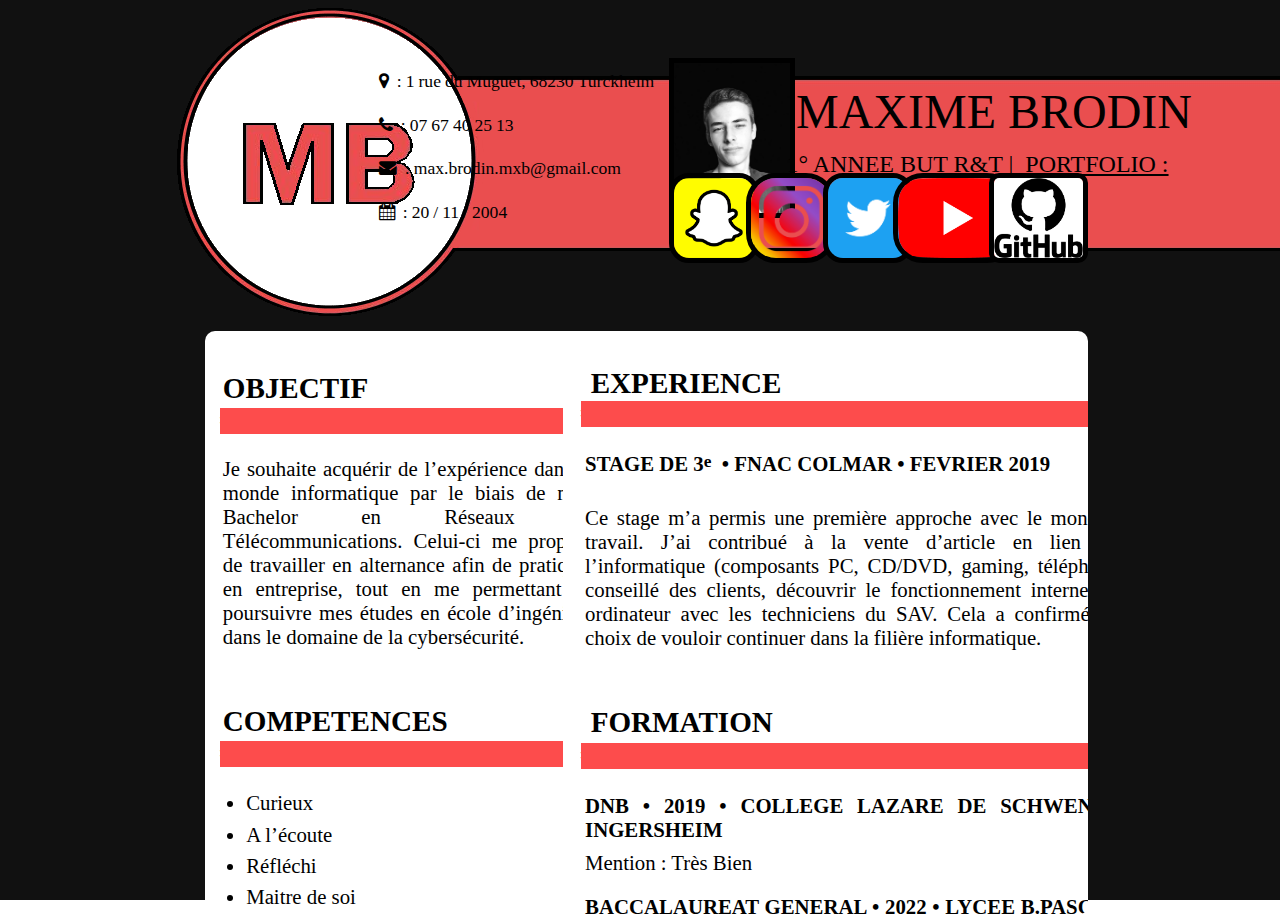
<file: index.html>
<!DOCTYPE HTML>
<html>
 <head>
  <title>Ma Page Perso</title>
   <link rel = "stylesheet" href = "Karate/pages/style.css">
   <link rel = "stylesheet" href = "https://cdnjs.cloudflare.com/ajax/libs/font-awesome/4.7.0/css/font-awesome.min.css">
   <meta http-equiv = "Content-Type" content = "text/html; charset=UTF-8"/>
   <link rel="icon" type="image/png" sizes="20x20" href="../Image/logo1.jpg">
 </head>
<meta charset="UTF-8"/>
<body>
 <div class="wrapper">
 <header>
    <img src = "Karate/Image/Capture.png" id = "Capture">
    <img src = "Karate/Image/tête.jpg" id =  "Tête">
    <div id = "infos">
    <p><i class="fa fa-map-marker" aria-hidden="true" style = "color: black;"> &nbsp;: 1 rue du Muguet, 68230 Turckheim</i></p>
    <p><i class="fa fa-phone" aria-hidden="true" style = "color: black;"> &nbsp;: 07 67 40 25 13</i></p>
    <p><i class="fa fa-envelope" aria-hidden="true" style = "color: black;"> &nbsp;: max.brodin.mxb@gmail.com</i></p>
    <p><i class="fa fa-calendar" aria-hidden="true" style = "color: black;"> &nbsp;: 20 / 11 / 2004</i></p>
    </div>
    <div id = "Nom">
        <p id = "Nom1">MAXIME BRODIN</p>
        <p id = "Nom2">1° ANNEE BUT R&T | &nbsp;<a href = "https://e-portfolio.uha.fr/user/maxime-brodin" style = "color: black">PORTFOLIO : </a></p>
    </div>
    <a href = "https://www.snapchat.com/add/mbrodin20?share_id=yF1fO0L4nKc&locale=fr-FR" style = "position: absolute; margin: 13.5% 25% 1% 55%;"><img src = "Karate/Image/Snap.png" id = "Snap"></a>
    <a href = "https://www.instagram.com/ma.brdn/?next=%2F" style = "position: absolute; margin: 13.5% 25% 1% 61%;"><img src = "Karate/Image/Insta.png" id = "Insta"></a>
    <a href = "https://twitter.com/MxEwMt" style = "position: absolute; margin: 13.5% 25% 1% 67%;"><img src = "Karate/Image/Twitter.png" id = "Twitter"></a>
    <a href = "https://www.youtube.com/channel/UC8N4iGveidM3cybFIvCtxMw/" style = "position: absolute; margin: 13.5% 25% 1% 72.5%;"><img src = "Karate/Image/Youtube.png" id = "Youtube"></a>
    <a href = "https://github.com/LakuzasS" style = "position: absolute; margin: 13.5% 25% 1% 80%;"><img src = "Karate/Image/GitHub.png" id = "GitHub"></a>
 </header>
<!--Conetnu principal-->
<div id = "bloc">
<div id = "bloc2">
<aside id = "init3">
<article id = "init2" style = "flex-basis: 100%">
<p style = "font-size : 140%; font-weight: bolder; margin-bottom: 0;">OBJECTIF</p>
<div id = "rouge" style = "font-size: 110%;">#################################</div>
<p>Je souhaite acquérir de l’expérience dans le monde informatique par le biais 
de mon Bachelor en Réseaux & Télécommunications. Celui-ci me propose de 
travailler en alternance afin de pratiquer en entreprise, tout en me permettant 
de poursuivre mes études en école d’ingénieur dans le domaine de la 
cybersécurité. </p>
</article>
<article id = "init2">
<p style = "font-size : 140%; font-weight: bolder; margin-bottom: 0;">COMPETENCES</p>
<div id = "rouge" style = "font-size: 110%;">#################################</div>
<div id = "li1">
</br>
<li style = "margin-bottom: 4%;">Curieux</li>
<li style = "margin-bottom: 4%;">A l’écoute</li>
<li style = "margin-bottom: 4%;">Réfléchi</li> 
<li style = "margin-bottom: 4%;">Maitre de soi</li> 
<li style = "margin-bottom: 4%;">Rationnel</li>
<li style = "margin-bottom: 4%;">Capacité d’adaptation</li>
<li style = "margin-bottom: 4%;">Travail en équipe</li>
<li style = "margin-bottom: 4%;">Organisé</li>
<li style = "margin-bottom: 4%;">Rigoureux</li>
<li style = "margin-bottom: 4%;">Persévérant</li>
</div>
</article>
</aside>
<section id = "init">
<article id = "init2">
<p style = "font-size : 140%; font-weight: bolder; height: 1em; margin: 4.2% 0% 0% 1%;">EXPERIENCE</p>
<div id = "rouge" style = "font-size: 110%;">#################################################</div>
<p style = "font-weight: bolder; margin-bottom: 0;">STAGE DE 3<sup>e</sup>&nbsp; • FNAC COLMAR • FEVRIER 2019</p>
<p>Ce stage m’a permis une première approche avec le monde du travail. J’ai 
contribué à la vente d’article en lien avec l’informatique (composants PC, 
CD/DVD, gaming, téléphonie), conseillé des clients, découvrir le fonctionnement 
interne d’un ordinateur avec les techniciens du SAV. Cela a confirmé mon choix 
de vouloir continuer dans la filière informatique. </p>
</article>
<article id = "init2">
<p style = "font-size : 140%; font-weight: bolder; margin: 3.6% 0% 0% 1%;">FORMATION</p>
<div id = "rouge" style = "font-size: 110%;">#################################################</div>
<p style = "font-weight: bolder; margin-bottom: 0;">DNB • 2019 • COLLEGE LAZARE DE SCHWENDI -  INGERSHEIM</p>
<p style = "margin: 0% 0% 0% 0%">Mention : Très Bien</p>
<p style = "font-weight: bolder; margin: 2% 0% 0% 0%">BACCALAUREAT GENERAL • 2022 • LYCEE B.PASCAL – COLMAR</p>
<p style = "margin: 0% 0% 0% 0%">Mention : Bien</p>
<p style = "margin: 0% 0% 0% 0%">Spécialités 1<sup>e</sup>&nbsp; : Mathématiques, physique-chimie, NSI</p>
<p style = "margin: 0% 0% 0% 0%">Spécialités T<sup>er</sup>&nbsp; : Mathématiques, NSI</p>
<p style = "margin: 0% 0% 0% 0%">Option : Mathématiques expertes</p>
<p style = "font-weight: bolder; margin: 2% 0% 0% 0%">1° ANNEE BUT R&T • 2022/2023 • CAMPUS DU GRILLENBREIT – IUT DE COLMAR</p>

</article>
<article id = "init2">
<p style = "font-size : 140%; font-weight: bolder; margin: 3.6% 0% 0% 1%;">CENTRES D’INTERET :&nbsp;<a href = "Karate/main.html" style = "color: black;">Site web</a></p>
<div id = "rouge" style = "font-size: 110%;">#################################################</div>
<p style = "font-weight: bolder; margin-bottom: 0;">Pratique d’arts martiaux :</p>
<div id ="li1">
<li style = "margin-bottom: 4%;">Judo (2ans)</li>
<li style = "margin-bottom: 4%;">Karate (depuis 8 ans)</li>
<li style = "margin-bottom: 4%;">Kobudo (depuis 4 ans)</li> 
<li>Self-défense (1 an)</li>
</div>
<p style = "font-weight: bolder; margin-bottom: 0;">Pratique de vélo de route</p>
</article>
</section>
</div>
</div>
</div>
</body>
</html>
</file>
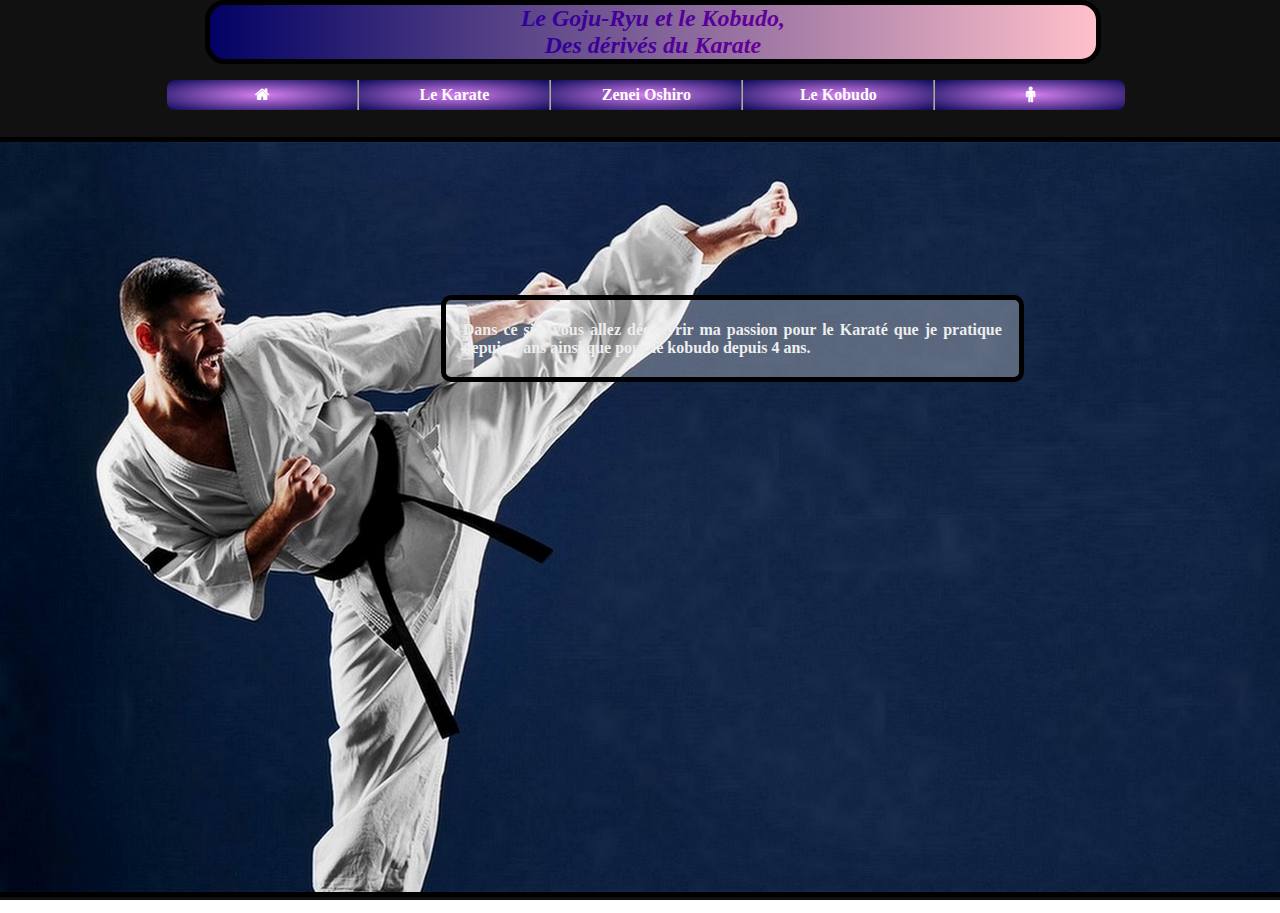
<file: Karate/main.html>
<!DOCTYPE HTML>
<html>
 <head>
  <title>Le Goju-ryu</title>
   <link rel = "stylesheet" href = "pages/style.css">
   <link rel = "stylesheet" href = "https://cdnjs.cloudflare.com/ajax/libs/font-awesome/4.7.0/css/font-awesome.min.css">
   <meta http-equiv = "Content-Type" content = "text/html; charset=UTF-8"/>
   <link rel="icon" type="image/png" sizes="20x20" href="Image/logo1.jpg">
 </head>
<meta charset="UTF-8"/>
<body>
 <div class="wrapper">
 <header>
    <h1 id = "titre"><i><b><font color="#330099">L</font><font color="#350099">e</font><font color="#370099"> </font><font color="#390099">G</font><font color="#3c0099">o</font><font color="#3e0099">j</font><font color="#400099">u</font><font color="#420099">-</font><font color="#440099">R</font><font color="#460099">y</font><font color="#480099">u</font><font color="#4a0099"> </font><font color="#4d0099">e</font><font color="#4f0099">t</font><font color="#510099"> </font><font color="#530099">l</font><font color="#550099">e</font><font color="#570099"> </font><font color="#590099">K</font><font color="#5b0099">o</font><font color="#5e0099">b</font><font color="#600099">u</font><font color="#620099">d</font><font color="#640099">o</font><font color="#660099">,</font><br />
        <font color="#330099">D</font><font color="#360099">e</font><font color="#380099">s</font><font color="#3b0099"> </font><font color="#3d0099">d</font><font color="#400099">é</font><font color="#420099">r</font><font color="#450099">i</font><font color="#470099">v</font><font color="#4a0099">é</font><font color="#4d0099">s</font><font color="#4f0099"> </font><font color="#520099">d</font><font color="#540099">u</font><font color="#570099"> </font><font color="#590099">K</font><font color="#5c0099">a</font><font color="#5e0099">r</font><font color="#610099">a</font><font color="#630099">t</font><font color="#660099">e</font><br />
    </font></i></h1>
 </header>
<!--Menu de navigation du site-->
<ul class = "navbar">
 <nav>
  <ul id = "menu">  
    <li><a href="main.html"><i class="fa fa-home"></i></a>   
    </li><li><a href = "#">Le Karate</a>  
        <ul>  
            <li><a href = "pages/Différents styles.html">Différents styles</a></li>  
            <li><a href = "pages/Katas.html">Katas</a></li> 
        </ul>  
    </li><li><a href = "#">Zenei Oshiro</a>  
        <ul>  
            <li><a href = "pages/Oshiro.html">Le grand maître</a></li>   
        </ul>  
    </li><li><a href = "#">Le Kobudo</a>  
        <ul>  
            <li><a href = "pages/Kobudo.html">Qu'est ce que c'est</a></li>  
            <li><a href = "pages/Les Différentes armes.html">Les armes</a></li>  
        </ul>  
    <li><a href="pages/Resume.html"><i class="fa fa-male"></i></a> 
  </ul> 
 </nav>
<!--Conetnu principal-->
<div id = "bloc">
 <div id = "fond">
  <img src = "Image/karate-02.jpg">
 <aside id = "cadre">
    <p>Dans ce site vous allez découvrir ma passion pour le Karaté
    que je pratique depuis 8 ans ainsi que pour le kobudo depuis 4 ans.</p>
 </aside>
</div>
</div>
</article>
</body>
</html>
</file>
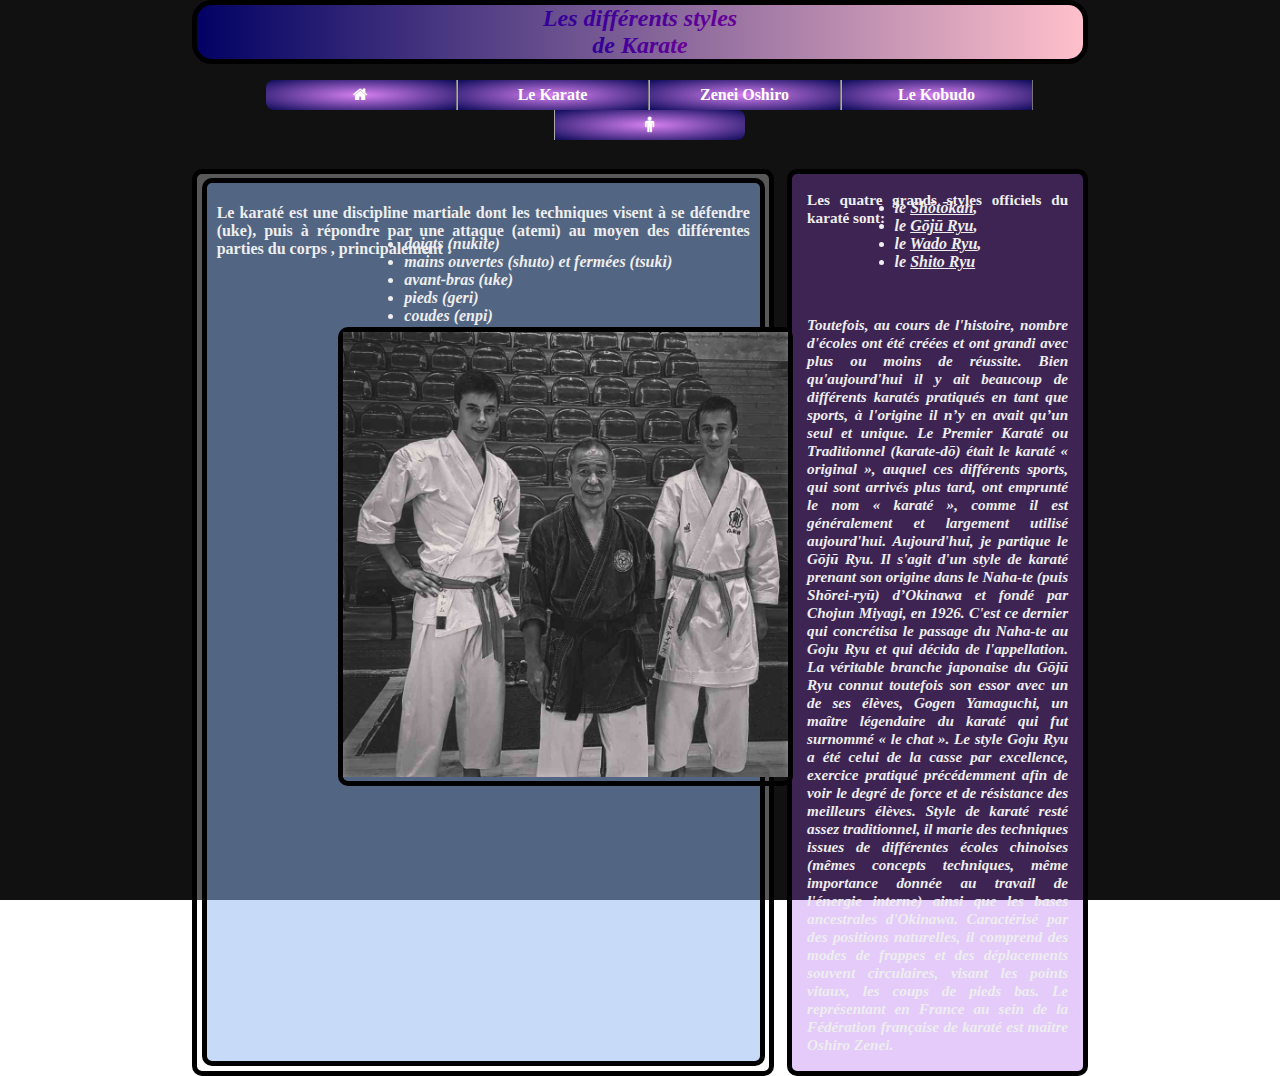
<file: Karate/pages/Différents styles.html>
<!DOCTYPE HTML>
<html>
 <head>
  <title>Le Goju-ryu</title>
   <link rel = "stylesheet" href = "style.css">
   <link rel = "stylesheet" href = "https://cdnjs.cloudflare.com/ajax/libs/font-awesome/4.7.0/css/font-awesome.min.css">
   <meta http-equiv = "Content-Type" content = "text/html; charset=UTF-8"/>
   <link rel="icon" type="image/png" sizes="20x20" href="../Image/logo1.jpg">
 </head>
<meta charset="UTF-8"/>
<body>
 <div class="wrapper">
 <header>
    <h1><i><b><font color="#330099">L</font><font color="#360099">e</font><font color="#380099">s</font><font color="#3b0099"> </font><font color="#3d0099">d</font><font color="#400099">i</font><font color="#420099">f</font><font color="#450099">f</font><font color="#470099">é</font><font color="#4a0099">r</font><font color="#4d0099">e</font><font color="#4f0099">n</font><font color="#520099">t</font><font color="#540099">s</font><font color="#570099"> </font><font color="#590099">s</font><font color="#5c0099">t</font><font color="#5e0099">y</font><font color="#610099">l</font><font color="#630099">e</font><font color="#660099">s</font></br>
    <font color="#330099">d</font><font color="#390099">e</font><font color="#400099"> </font><font color="#460099">K</font><font color="#4d0099">a</font><font color="#530099">r</font><font color="#590099">a</font><font color="#600099">t</font><font color="#660099">e</font></i></h1>
</header>
<!--Menu de navigation du site-->
<ul class = "navbar">
 <nav>
  <ul id = "menu">  
    <li><a href="../main.html"><i class="fa fa-home"></i></a>   
    </li><li><a href = "#">Le Karate</a>  
        <ul>  
            <li><a href = "Différents styles.html">Différents styles</a></li>  
            <li><a href = "Katas.html">Katas</a></li> 
        </ul>  
    </li><li><a href = "#">Zenei Oshiro</a>  
        <ul>  
            <li><a href = "Oshiro.html">Le grand maître</a></li>   
        </ul>  
    </li><li><a href = "#">Le Kobudo</a>  
        <ul>  
            <li><a href = "Kobudo.html">Qu'est ce que c'est</a></li>  
            <li><a href = "Les Différentes armes.html">Les armes</a></li>  
        </ul>  
    <li><a href="Resume.html"><i class="fa fa-male"></i></a> 
  </ul> 
 </nav>
</ul>
<!-- Conetnu principal-->
<div id = "bloc">
  <section id = "section">
  <article id = "article">
  <p>Le karaté est une discipline martiale dont les techniques visent à se défendre (uke), 
  puis à répondre par une attaque (atemi) au moyen des différentes parties du corps , principalement :</p>
  <div id = "li">
  <li><i> doigts (nukite)</i></li>
  <li><i> mains ouvertes (shuto) et fermées (tsuki)</i></li>
  <li><i> avant-bras (uke)</i></li>
  <li><i> pieds (geri)</i></li>
  <li><i> coudes (enpi)</i></li>
  <li><i> genoux (hiza geri)</i></li>
  </div>
  </article>
  <div id = "image">
  <img src="../Image/MaxMat.jpg" style = "width: 445px; height: 445px">
  </div>
  </section>
  <aside id = "aside">
  <p id = "karate">Les quatre grands styles officiels du karaté sont: </p> 
  <div id = "li2">
  <li><i>le <u>Shōtōkan</u>,</li> 
  <li><i>le <u>Gōjū Ryu</u>,</li> 
  <li><i>le <u>Wado Ryu</u>,</li>
  <li><i>le <u>Shito Ryu</u></li> 
  </div>
  </br>
  </br>
  </br>
  <p id = "karate">Toutefois, au cours de l'histoire, nombre d'écoles ont été créées et ont
  grandi avec plus ou moins de réussite. Bien qu'aujourd'hui il y ait beaucoup de différents
  karatés pratiqués en tant que sports, à l'origine il n’y en avait qu’un seul et unique. 
  Le Premier Karaté ou Traditionnel (karate-dō) était le karaté « original », auquel ces 
  différents sports, qui sont arrivés plus tard, ont emprunté le nom « karaté », comme il est
  généralement et largement utilisé aujourd'hui. Aujourd'hui, je partique le Gōjū Ryu. Il 
  s'agit d'un style de karaté prenant son origine dans le Naha-te (puis Shōrei-ryū) d’Okinawa 
  et fondé par Chojun Miyagi, en 1926. C'est ce dernier qui concrétisa le passage du Naha-te 
  au Goju Ryu et qui décida de l'appellation. La véritable branche japonaise du Gōjū Ryu connut
  toutefois son essor avec un de ses élèves, Gogen Yamaguchi, un maître légendaire du karaté 
  qui fut surnommé « le chat ».
  Le style Goju Ryu a été celui de la casse par excellence, exercice pratiqué précédemment afin 
  de voir le degré de force et de résistance des meilleurs élèves. Style de karaté resté assez 
  traditionnel, il marie des techniques issues de différentes écoles chinoises (mêmes concepts 
  techniques, même importance donnée au travail de l'énergie interne) ainsi que les bases 
  ancestrales d'Okinawa. Caractérisé par des positions naturelles, il comprend des modes de
  frappes et des déplacements souvent circulaires, visant les points vitaux, les coups de pieds
  bas. Le représentant en France au sein de la Fédération française de karaté est maître 
  Oshiro Zenei.</p>
  <aside>
</div>
</div>
</body>
</html>
</file>
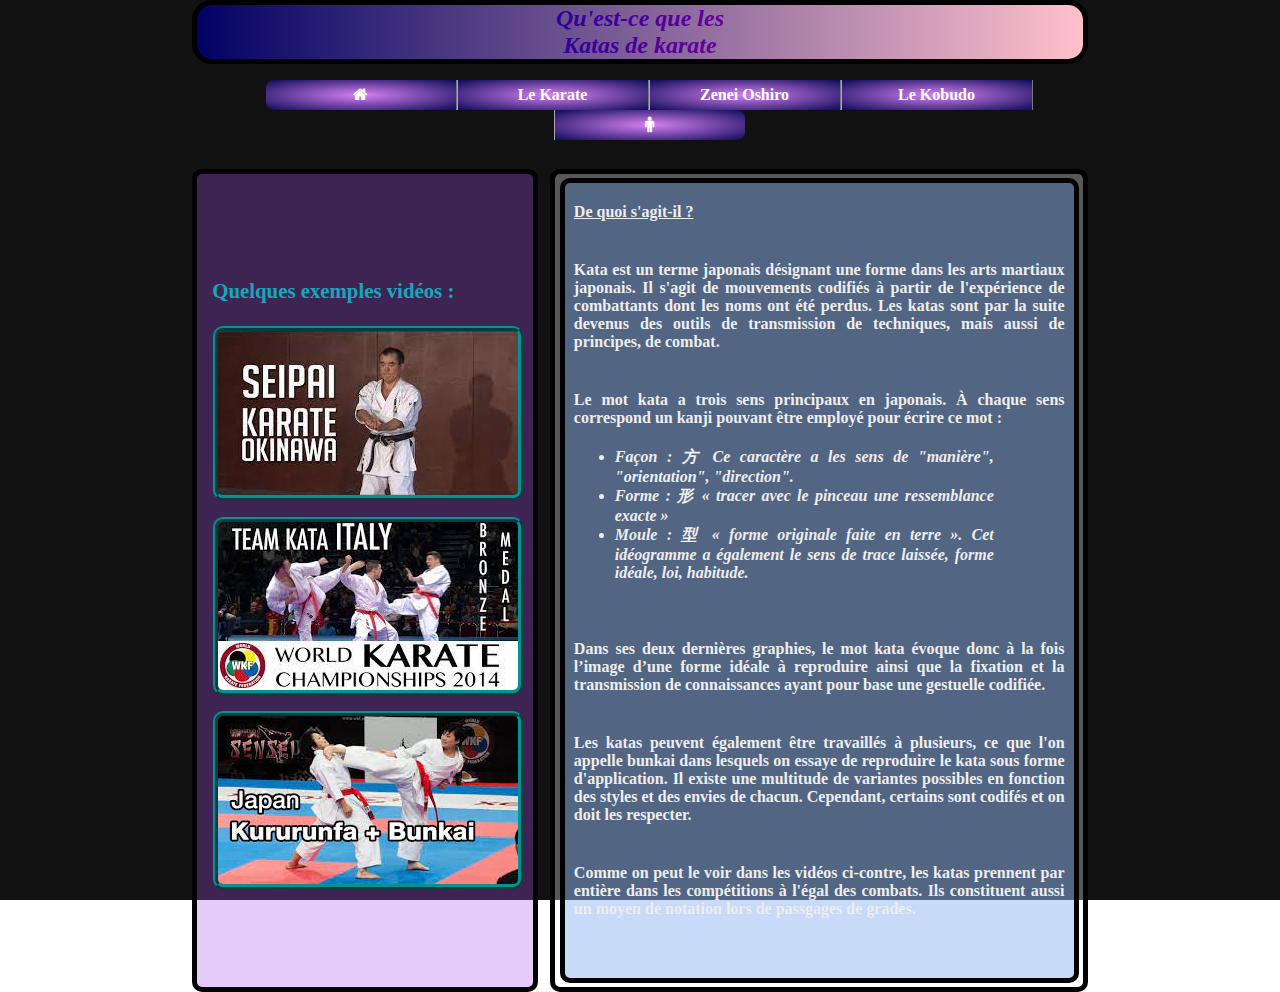
<file: Karate/pages/Katas.html>
<!DOCTYPE HTML>
<html>
 <head>
  <title>Le Goju-ryu</title>
   <link rel = "stylesheet" href = "style.css">
   <link rel = "stylesheet" href = "https://cdnjs.cloudflare.com/ajax/libs/font-awesome/4.7.0/css/font-awesome.min.css">
   <meta http-equiv = "Content-Type" content = "text/html; charset=UTF-8"/>
   <link rel="icon" type="image/png" sizes="20x20" href="../Image/logo1.jpg">
 </head>
<meta charset="UTF-8"/>
<body>
 <div class="wrapper">
 <header>
    <h1><i><b><font color="#330099">Q</font><font color="#360099">u</font><font color="#390099">'</font><font color="#3d0099">e</font><font color="#400099">s</font><font color="#430099">t</font><font color="#460099">-</font><font color="#490099">c</font><font color="#4d0099">e</font><font color="#500099"> </font><font color="#530099">q</font><font color="#560099">u</font><font color="#590099">e</font><font color="#5c0099"> </font><font color="#600099">l</font><font color="#630099">e</font><font color="#660099">s</font><br/><font color="#330099">K</font><font color="#370099">a</font><font color="#3a0099">t</font><font color="#3e0099">a</font><font color="#420099">s</font><font color="#450099"> </font><font color="#490099">d</font><font color="#4d0099">e</font><font color="#500099"> </font><font color="#540099">k</font><font color="#570099">a</font><font color="#5b0099">r</font><font color="#5f0099">a</font><font color="#620099">t</font><font color="#660099">e</font></i></h1>
</header>
<!--Menu de navigation du site-->
<ul class = "navbar">
 <nav>
  <ul id = "menu">  
    <li><a href="../main.html"><i class="fa fa-home"></i></a>   
    </li><li><a href = "#">Le Karate</a>  
        <ul>  
            <li><a href = "Différents styles.html">Différents styles</a></li>  
            <li><a href = "Katas.html">Katas</a></li> 
        </ul>  
    </li><li><a href = "#">Zenei Oshiro</a>  
        <ul>  
            <li><a href = "Oshiro.html">Le grand maître</a></li>   
        </ul>  
    </li><li><a href = "#">Le Kobudo</a>  
        <ul>  
            <li><a href = "Kobudo.html">Qu'est ce que c'est</a></li>  
            <li><a href = "Les Différentes armes.html">Les armes</a></li>  
        </ul>  
    <li><a href="Resume.html"><i class="fa fa-male"></i></a> 
  </ul> 
 </nav>
</ul>
<!--Conetnu principal-->
<div id = "bloc">
<aside id = "aside2">
<p style="font-size: 130%; color: rgb(0, 255, 255, 0.6)">Quelques exemples vidéos :</p>
<a href="Vidéo1.html"><img src="../Image/kata.jpg" id = "img"></a>
<a href="Vidéo2.html"><img src="../Image/kata2.jpg" id = "img"></a>
<a href="Vidéo3.html"><img src="../Image/kata3.jpg" id = "img"></a>
</aside>
<section id = "section2">
<article id = "article2">
<p><u>De quoi s'agit-il ?</u></p>
<p>Kata est un terme japonais désignant une forme dans les arts martiaux japonais.
Il s'agit de mouvements codifiés à partir de l'expérience de combattants dont les 
noms ont été perdus. Les katas sont par la suite devenus des outils de transmission 
de techniques, mais aussi de principes, de combat.</p>
<p>Le mot kata a trois sens principaux en japonais. À chaque sens correspond un kanji
pouvant être employé pour écrire ce mot :
<div id = "li3">
<li><i>Façon : 方 Ce caractère a les sens de "manière", "orientation", "direction".</i></li>
<li><i>Forme : 形 « tracer avec le pinceau une ressemblance exacte »</i></li>
<li><i>Moule : 型 « forme originale faite en terre ». Cet idéogramme a
également le sens de trace laissée, forme idéale, loi, habitude.</i></li></p>
</div>
<p>Dans ses deux dernières graphies, le mot kata évoque donc à la fois l’image d’une 
forme idéale à reproduire ainsi que la fixation et la transmission de connaissances 
ayant pour base une gestuelle codifiée.</p>
<p>Les katas peuvent également être travaillés à plusieurs, ce que l'on appelle bunkai
dans lesquels on essaye de reproduire le kata sous forme d'application. Il existe une multitude
de variantes possibles en fonction des styles et des envies de chacun. Cependant, certains 
sont codifés et on doit les respecter.</p>
<p>Comme on peut le voir dans les vidéos ci-contre, les katas prennent par entière
dans les compétitions à l'égal des combats. Ils constituent aussi un moyen de notation
lors de passgages de grades.</p>
</p>
</article>
</section>
</div>
</div>
</body>
</html>
</file>
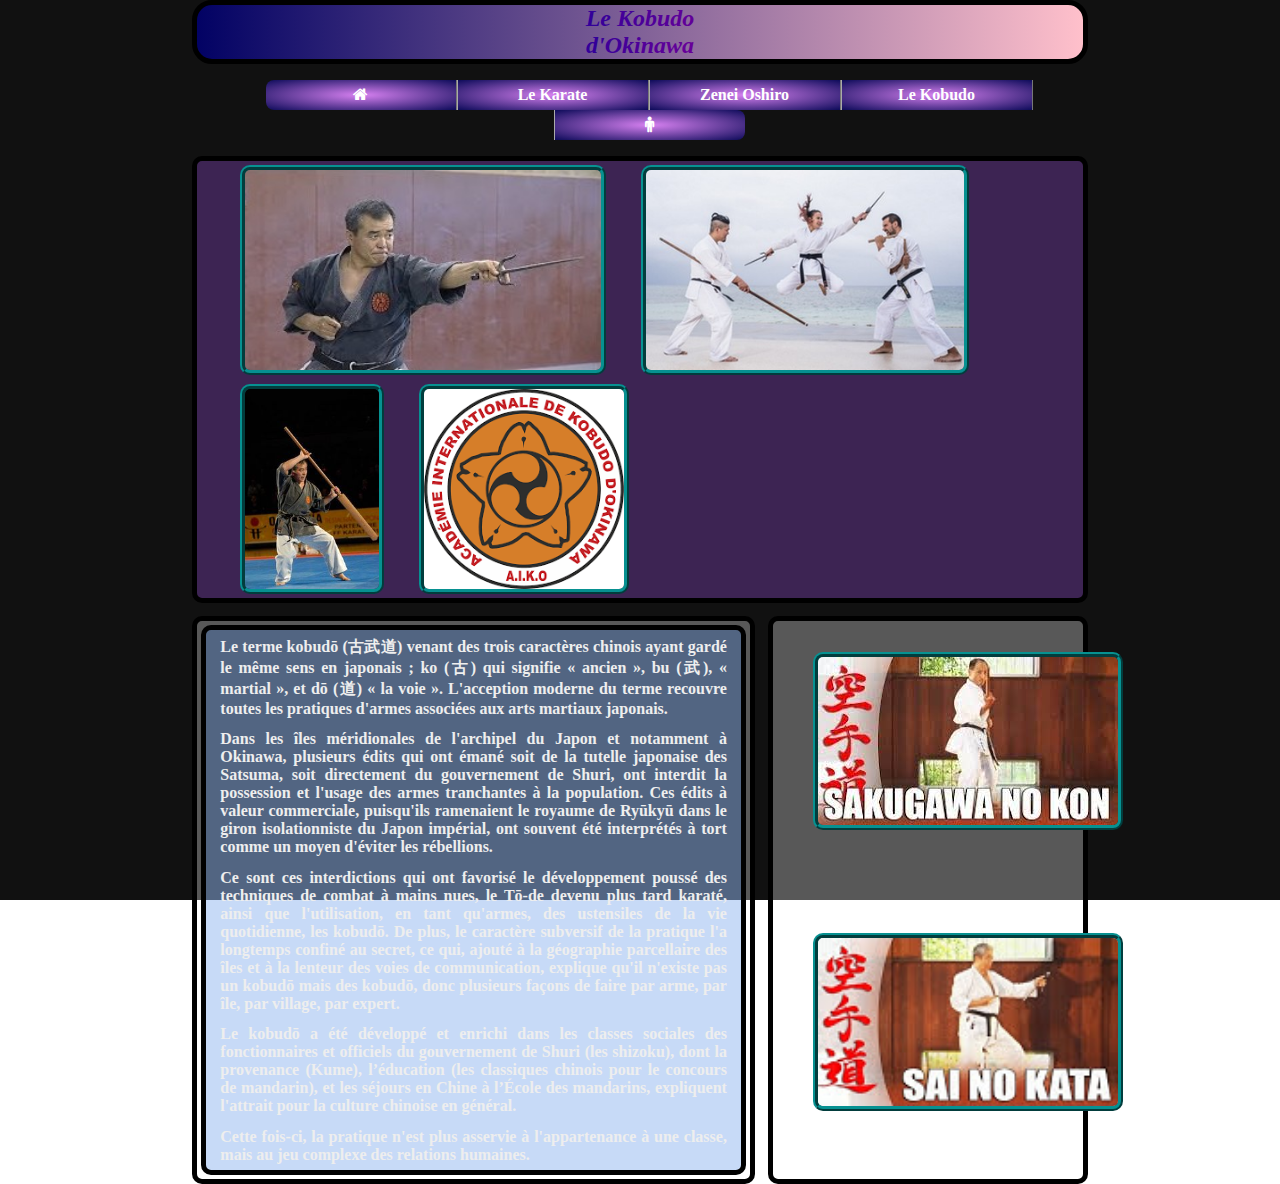
<file: Karate/pages/Kobudo.html>
<!DOCTYPE HTML>
<html>
 <head>
  <title>Le Kobudo</title>
   <link rel = "stylesheet" href = "style.css">
   <link rel = "stylesheet" href = "https://cdnjs.cloudflare.com/ajax/libs/font-awesome/4.7.0/css/font-awesome.min.css">
   <meta http-equiv = "Content-Type" content = "text/html; charset=UTF-8"/>
   <link rel="icon" type="image/png" sizes="20x20" href="../Image/logo1.jpg">
 </head>
<meta charset="UTF-8"/>
<body>
 <div class="wrapper">
 <header>
    <h1><i><b><font color="#330099">L</font><font color="#390099">e</font><font color="#3e0099"> </font><font color="#440099">K</font><font color="#4a0099">o</font><font color="#4f0099">b</font><font color="#550099">u</font><font color="#5b0099">d</font><font color="#600099">o</font><font color="#660099"> </font><br/>
        <font color="#330099">d</font><font color="#390099">'</font><font color="#400099">O</font><font color="#460099">k</font><font color="#4d0099">i</font><font color="#530099">n</font><font color="#590099">a</font><font color="#600099">w</font><font color="#660099">a</font></i></h1>
</header>
<!--Menu de navigation du site-->
<ul class = "navbar">
 <nav>
  <ul id = "menu">  
    <li><a href="../main.html"><i class="fa fa-home"></i></a>   
    </li><li><a href = "#">Le Karate</a>  
        <ul>  
            <li><a href = "Différents styles.html">Différents styles</a></li>  
            <li><a href = "Katas.html">Katas</a></li> 
        </ul>  
    </li><li><a href = "#">Zenei Oshiro</a>  
        <ul>  
            <li><a href = "Oshiro.html">Le grand maître</a></li>   
        </ul>  
    </li><li><a href = "#">Le Kobudo</a>  
        <ul>  
            <li><a href = "Kobudo.html">Qu'est ce que c'est</a></li>  
            <li><a href = "Les Différentes armes.html">Les armes</a></li>  
        </ul>  
        <li><a href="Resume.html"><i class="fa fa-male"></i></a> 
  </ul> 
 </nav>
</ul>
<!--Conetnu principal-->
<div id = "bloc">
<aside id = "aside3">
<img src="../Image/Kobudo1.jpg" style="width: 356px; height: 200px" id = "img3">
<img src="../Image/Kobudo2.jpg" style="width: 318px; height: 200px" id = "img3">
<img src="../Image/oshiroram.jpg" style="width: 134px; height: 200px" id = "img3">
<img src="../Image/logo_ogse.png" style="width: 200px; height: 200px" id = "img3">
</aside>
<section id = "section4">
<article id = "article">
<p id = "p2">Le terme kobudō (古武道) venant des trois caractères chinois ayant
gardé le même sens en japonais ; ko (古) qui signifie « ancien », bu
(武), « martial », et dō (道) « la voie ». L'acception moderne du terme
recouvre toutes les pratiques d'armes associées aux arts martiaux japonais.</p>
<p id = "p2">Dans les îles méridionales de l'archipel du Japon et notamment à Okinawa, 
plusieurs édits qui ont émané soit de la tutelle japonaise des Satsuma,
soit directement du gouvernement de Shuri, ont interdit la possession et
l'usage des armes tranchantes à la population. Ces édits à valeur commerciale,
puisqu'ils ramenaient le royaume de Ryūkyū dans le giron isolationniste du 
Japon impérial, ont souvent été interprétés à tort comme un moyen d'éviter 
les rébellions.</p>
<p id = "p2">Ce sont ces interdictions qui ont favorisé le développement poussé des 
techniques de combat à mains nues, le Tō-de devenu plus tard karaté, ainsi
que l'utilisation, en tant qu'armes, des ustensiles de la vie quotidienne,
les kobudō. De plus, le caractère subversif de la pratique l'a longtemps 
confiné au secret, ce qui, ajouté à la géographie parcellaire des îles et 
à la lenteur des voies de communication, explique qu'il n'existe pas un 
kobudō mais des kobudō, donc plusieurs façons de faire par arme, par île,
par village, par expert.</p>
<p id = "p2">Le kobudō a été développé et enrichi dans les classes sociales des fonctionnaires
et officiels du gouvernement de Shuri (les shizoku), dont la provenance (Kume),
l’éducation (les classiques chinois pour le concours de mandarin), et les séjours
en Chine à l’École des mandarins, expliquent l'attrait pour la culture chinoise 
en général.</p>   
<p id = "p2">Cette fois-ci, la pratique n'est plus asservie à l'appartenance à une classe, mais
au jeu complexe des relations humaines.</p>   
</article> 
</section>
<section id = "section5">
<a href="Vidéo4.html"><img src="../Image/sakugawanokon.jpg" id = "img4"></a>
<a href="Vidéo5.html"><img src="../Image/nicho_sai.jpg" style="width: 300px; height: 168px" id = "img4"></a> 
</section>
</div>
</div>
</body>
</html>
</file>
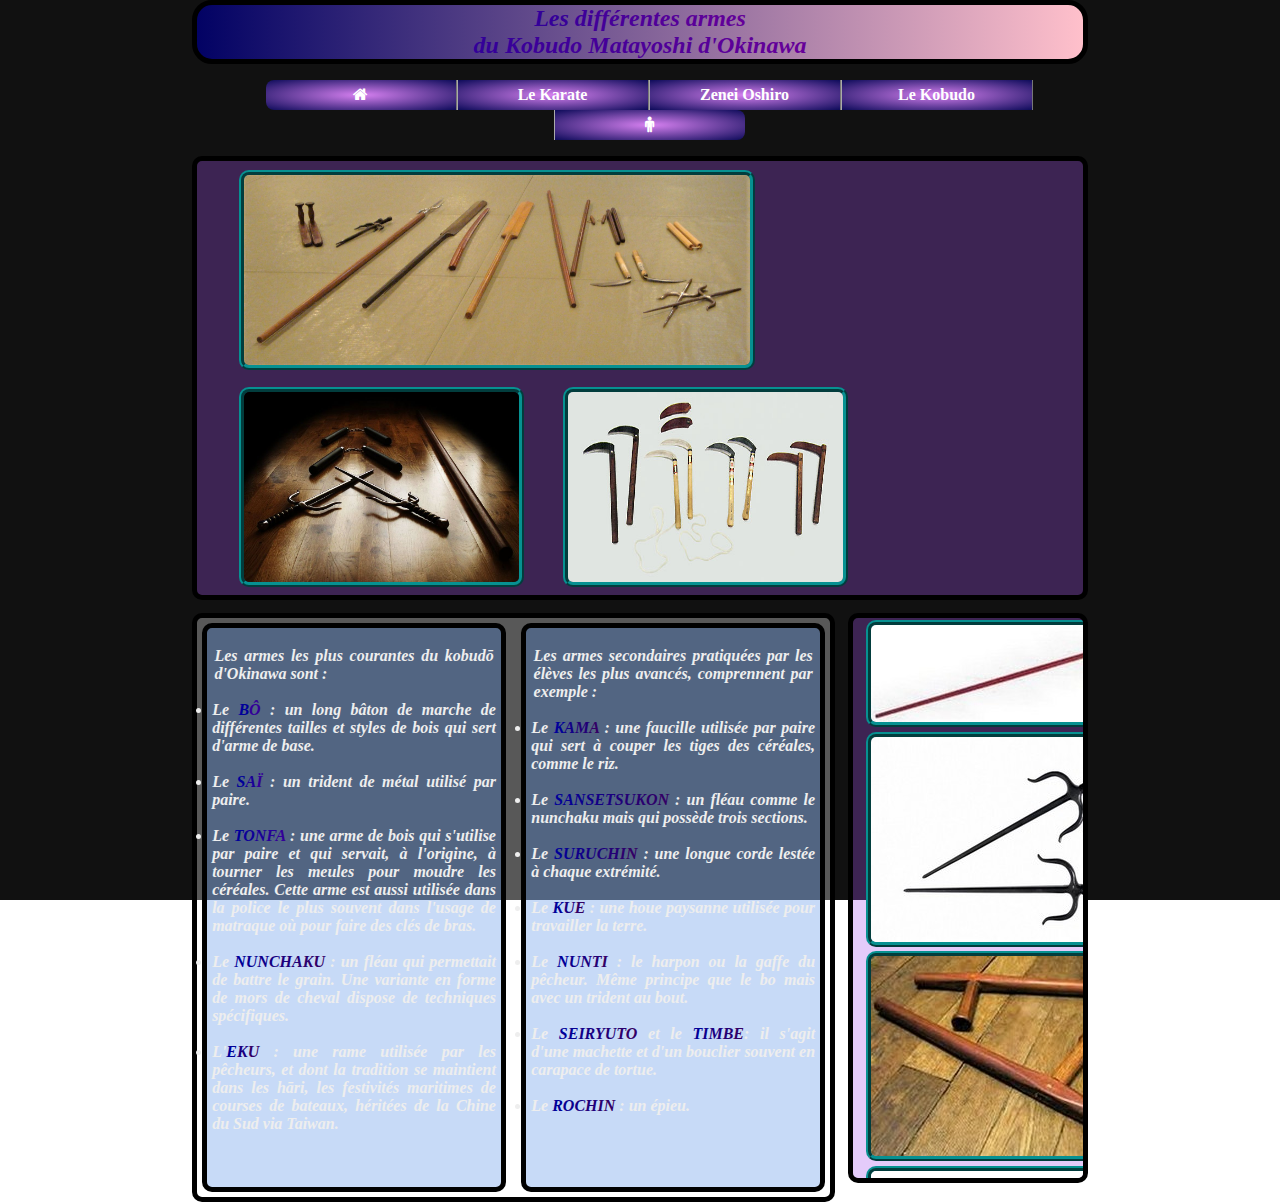
<file: Karate/pages/Les Différentes armes.html>
<!DOCTYPE HTML>
<html>
 <head>
  <title>Le Kobudo</title>
   <link rel = "stylesheet" href = "style.css">
   <link rel = "stylesheet" href = "https://cdnjs.cloudflare.com/ajax/libs/font-awesome/4.7.0/css/font-awesome.min.css">
   <meta http-equiv = "Content-Type" content = "text/html; charset=UTF-8"/>
   <link rel="icon" type="image/png" sizes="20x20" href="../Image/logo1.jpg">
 </head>
<meta charset="UTF-8"/>
<body>
 <div class="wrapper">
 <header>
    <h1><i><b><font color="#330099">L</font><font color="#350099">e</font><font color="#380099">s</font><font color="#3a0099"> </font><font color="#3d0099">d</font><font color="#3f0099">i</font><font color="#420099">f</font><font color="#440099">f</font><font color="#460099">é</font><font color="#490099">r</font><font color="#4b0099">e</font><font color="#4e0099">n</font><font color="#500099">t</font><font color="#530099">e</font><font color="#550099">s</font><font color="#570099"> </font><font color="#5a0099">a</font><font color="#5c0099">r</font><font color="#5f0099">m</font><font color="#610099">e</font><font color="#640099">s</font><font color="#660099"> </font><br/>
    <font color="#330099">d</font><font color="#350099">u</font><font color="#370099"> </font><font color="#380099">K</font><font color="#3a0099">o</font><font color="#3c0099">b</font><font color="#3e0099">u</font><font color="#400099">d</font><font color="#420099">o</font><font color="#430099"> </font><font color="#450099">M</font><font color="#470099">a</font><font color="#490099">t</font><font color="#4b0099">a</font><font color="#4d0099">y</font><font color="#4e0099">o</font><font color="#500099">s</font><font color="#520099">h</font><font color="#540099">i</font><font color="#560099"> </font><font color="#570099">d</font><font color="#590099">'</font><font color="#5b0099">O</font><font color="#5d0099">k</font><font color="#5f0099">i</font><font color="#610099">n</font><font color="#620099">a</font><font color="#640099">w</font><font color="#660099">a</font></i></h1>
</header>
<!--Menu de navigation du site-->
<ul class = "navbar">
 <nav>
  <ul id = "menu">  
    <li><a href="../main.html"><i class="fa fa-home"></i></a>   
    </li><li><a href = "#">Le Karate</a>  
        <ul>  
            <li><a href = "Différents styles.html">Différents styles</a></li>  
            <li><a href = "Katas.html">Katas</a></li> 
        </ul>  
    </li><li><a href = "#">Zenei Oshiro</a>  
        <ul>  
            <li><a href = "Oshiro.html">Le grand maître</a></li>   
        </ul>  
    </li><li><a href = "#">Le Kobudo</a>  
        <ul>  
            <li><a href = "Kobudo.html">Qu'est ce que c'est</a></li>  
            <li><a href = "Les Différentes armes.html">Les armes</a></li>  
        </ul>  
    <li><a href="Resume.html"><i class="fa fa-male"></i></a> 
  </ul> 
 </nav>
</ul>
<!--Conetnu principal-->
<div id = "bloc">
<aside id = "aside4">
<img src="../Image/armes.jpg" style="width: 506px; height: 190px" id = "img5">
<img src="../Image/armes2.jpg" style="width: 275px; height: 190px" id = "img5">
<img src="../Image/armes3.jpg" style="width: 275px; height: 190px" id = "img5">
</aside>
<section id = "section6">
<article id = "article4">
<i><p>Les armes les plus courantes du kobudō d'Okinawa sont :
<li><i>Le <font color="#000099">B</font><font color="#330099">Ô</font> : un long bâton de marche de différentes tailles et styles de bois qui sert d'arme de base.</i></li><br/>
<li><i>Le <font color="#000099">S</font><font color="#1a0099">A</font><font color="#330099">Ï</font> : un trident de métal utilisé par paire.</i></li><br/>
<li><i>Le <font color="#000099">T</font><font color="#0d0099">O</font><font color="#1a0099">N</font><font color="#260099">F</font><font color="#330099">A</font> : une arme de bois qui s'utilise par paire et qui servait, à l'origine, à tourner les meules pour moudre les céréales. Cette arme est aussi utilisée dans la police le plus souvent dans l'usage de matraque où pour faire des clés de bras.</i></li><br/>
<li><i>Le <font color="#000099">N</font><font color="#070092">U</font><font color="#0f008a">N</font><font color="#160083">C</font><font color="#1d007c">H</font><font color="#240075">A</font><font color="#2c006d">K</font><font color="#330066">U</font> : un fléau qui permettait de battre le grain. Une variante en forme de mors de cheval dispose de techniques spécifiques.</i></li><br/>
<li><i>L'<font color="#000099">E</font><font color="#1a0080">K</font><font color="#330066">U</font> : une rame utilisée par les pêcheurs, et dont la tradition se maintient dans les hāri, les festivités maritimes de courses de bateaux, héritées de la Chine du Sud via Taiwan.</i></li></p></i><br/>
</article>
<article id = "article4">
<i><p>Les armes secondaires pratiquées par les élèves les plus avancés, comprennent par exemple :
<li><i>Le <font color="#000099">K</font><font color="#110088">A</font><font color="#220077">M</font><font color="#330066">A</font> : une faucille utilisée par paire qui sert à couper les tiges des céréales, comme le riz.</i></li><br/>
<li><i>Le <font color="#000099">S</font><font color="#050094">A</font><font color="#0a008f">N</font><font color="#0f008a">S</font><font color="#140085">E</font><font color="#1a0080">T</font><font color="#1f007a">S</font><font color="#240075">U</font><font color="#290070">K</font><font color="#2e006b">O</font><font color="#330066">N</font> : un fléau comme le nunchaku mais qui possède trois sections.</i></li><br/>
<li><i>Le <font color="#000099">S</font><font color="#070092">U</font><font color="#0f008a">R</font><font color="#160083">U</font><font color="#1d007c">C</font><font color="#240075">H</font><font color="#2c006d">I</font><font color="#330066">N</font> :  une longue corde lestée à chaque extrémité.</i></li><br/>
<li><i>Le <font color="#000099">K</font><font color="#1a0080">U</font><font color="#330066">E</font> :  une houe paysanne utilisée pour travailler la terre.</i></li><br/>
<li><i>Le <font color="#000099">N</font><font color="#0d008c">U</font><font color="#1a0080">N</font><font color="#260073">T</font><font color="#330066">I</font> :  le harpon ou la gaffe du pêcheur. Même principe que le bo mais avec un trident au bout.</i></li><br/>
<li><i>Le <font color="#000099">S</font><font color="#070092">E</font><font color="#0f008a">I</font><font color="#160083">R</font><font color="#1d007c">Y</font><font color="#240075">U</font><font color="#2c006d">T</font><font color="#330066">O</font> et le <font color="#000099">T</font><font color="#0d008c">I</font><font color="#1a0080">M</font><font color="#260073">B</font><font color="#330066">E</font>:  il s'agit d'une machette et d'un bouclier souvent en carapace de tortue.</i></li><br/>
<li><i>Le <font color="#000099">R</font><font color="#0a008f">O</font><font color="#140085">C</font><font color="#1f007a">H</font><font color="#290070">I</font><font color="#330066">N</font> :  un épieu.</i></li></p></i><br/>
</article>
</section>
<aside id = "aside5">
<img src="../Image/Bo.jpg" id = "img6">
<img src="../Image/Sai.jpg"id = "img6">
<img src="../Image/Tonfa.jpg" id = "img6">
<img src="../Image/Nunchaku.jpg" id = "img6">
<img src="../Image/Eku.jpg" id = "img6">
<img src="../Image/Kama.jpg" id = "img6">
<img src="../Image/Sansetsukon.jpg" id = "img6">
<img src="../Image/Suruchin.jpg" id = "img6">
<img src="../Image/kue.jpg" id = "img6">
<img src="../Image/nunti.jpg" id = "img6">
<img src="../Image/Seiryuto et Timbe.jpg" id = "img6">
<img src="../Image/rochin.png" id = "img6">
</aside>
</div>
</div>
</body>
</html>
</file>
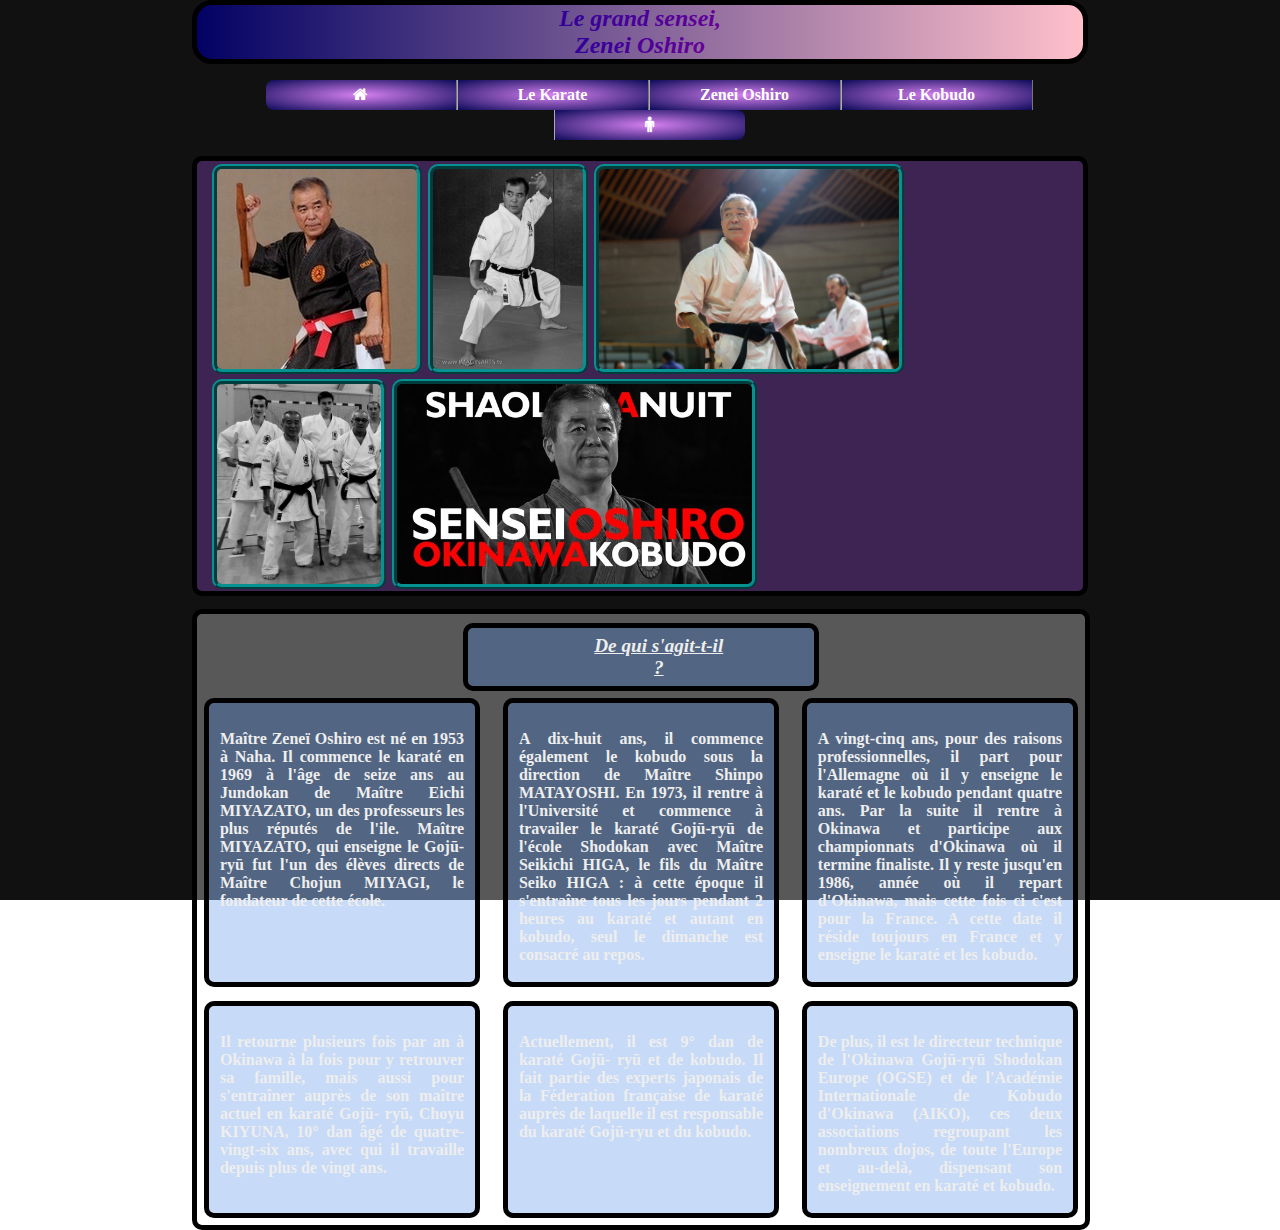
<file: Karate/pages/Oshiro.html>
<!DOCTYPE HTML>
<html>
 <head>
  <title>Zenei Oshiro</title>
   <link rel = "stylesheet" href = "style.css">
   <link rel = "stylesheet" href = "https://cdnjs.cloudflare.com/ajax/libs/font-awesome/4.7.0/css/font-awesome.min.css">
   <meta http-equiv = "Content-Type" content = "text/html; charset=UTF-8"/>
   <link rel="icon" type="image/png" sizes="20x20" href="../Image/logo1.jpg">
 </head>
<meta charset="UTF-8"/>
<body>
 <div class="wrapper">
 <header>
    <h1><i><b><font color="#330099">L</font><font color="#360099">e</font><font color="#3a0099"> </font><font color="#3d0099">g</font><font color="#410099">r</font><font color="#440099">a</font><font color="#470099">n</font><font color="#4b0099">d</font><font color="#4e0099"> </font><font color="#520099">s</font><font color="#550099">e</font><font color="#580099">n</font><font color="#5c0099">s</font><font color="#5f0099">e</font><font color="#630099">i</font><font color="#660099">,</font><br/>
    <font color="#330099">Z</font><font color="#380099">e</font><font color="#3c0099">n</font><font color="#410099">e</font><font color="#460099">i</font><font color="#4a0099"> </font><font color="#4f0099">O</font><font color="#530099">s</font><font color="#580099">h</font><font color="#5d0099">i</font><font color="#610099">r</font><font color="#660099">o</font></i></h1>
</header>
<!--Menu de navigation du site-->
<ul class = "navbar">
 <nav>
  <ul id = "menu">  
    <li><a href="../main.html"><i class="fa fa-home"></i></a>   
    </li><li><a href = "#">Le Karate</a>  
        <ul>  
            <li><a href = "Différents styles.html">Différents styles</a></li>  
            <li><a href = "Katas.html">Katas</a></li> 
        </ul>  
    </li><li><a href = "#">Zenei Oshiro</a>  
        <ul>  
            <li><a href = "Oshiro.html">Le grand maître</a></li>   
        </ul>  
    </li><li><a href = "#">Le Kobudo</a>  
        <ul>  
            <li><a href = "Kobudo.html">Qu'est ce que c'est</a></li>  
            <li><a href = "Les Différentes armes.html">Les armes</a></li>  
        </ul>  
    <li><a href="Resume.html"><i class="fa fa-male"></i></a> 
  </ul> 
 </nav>
</ul>
<!--Conetnu principal-->
<div id = "bloc">
<aside id = "aside3">
<img src="../Image/oshiro1.jpg" id = "img2">
<img src="../Image/oshiro2.jpg" style="width: 150px; height: 200px" id = "img2">
<img src="../Image/oshiro3.jpg" style="width: 300px; height: 200px" id = "img2">
<img src="../Image/moi.jpg" style="width: 164px; height: 200px" id = "img2">
<img src="../Image/oshiro4.jpg" style="width: 355px; height: 200px" id = "img2">
</aside>
<section id = "section3">
<p id = "p1"><u><i>De qui s'agit-t-il ?</i></u></p>
<article id = "article3">
<p>Maître Zeneï Oshiro est né en 1953 à Naha. Il commence
le karaté en 1969 à l'âge de seize ans au Jundokan de Maître
Eichi MIYAZATO, un des professeurs les plus réputés de l'ile.
Maître MIYAZATO, qui enseigne le Gojū-ryū fut l'un des élèves
directs de Maître Chojun MIYAGI, le fondateur de cette école.</p></article>
<article id = "article3">
<p>A dix-huit ans, il commence également le kobudo sous 
la direction de Maître Shinpo MATAYOSHI. En 1973, il rentre à 
l'Université et commence à travailer le karaté Gojū-ryū de 
l'école Shodokan avec Maître Seikichi HIGA, le fils du Maître 
Seiko HIGA : à cette époque il s'entraîne tous les jours pendant
2 heures au karaté et autant en kobudo, seul le dimanche est 
consacré au repos.</p></article>
<article id = "article3">
<p>A vingt-cinq ans, pour des raisons professionnelles, il part 
pour l'Allemagne où il y enseigne le karaté et le kobudo pendant
quatre ans. Par la suite il rentre à Okinawa et participe aux 
championnats d'Okinawa où il termine finaliste. Il y reste 
jusqu'en 1986, année où il repart d'Okinawa, mais cette fois ci
c'est pour la France. A cette date il réside toujours en France
et y enseigne le karaté et les kobudo. </p></article>
<article id = "article3">
<p>Il retourne plusieurs fois par an à Okinawa à la fois pour y 
retrouver sa famille, mais aussi pour s'entraîner auprès de son 
maître actuel en karaté Gojū- ryū, Choyu KIYUNA, 10° dan âgé 
de quatre-vingt-six ans, avec qui il travaille depuis plus de vingt
ans.</p></article>
<article id = "article3">
<p>Actuellement, il est 9° dan de karaté Gojū- ryū et de 
kobudo. Il fait partie des experts japonais de la Féderation 
française de karaté auprès de laquelle il est responsable du karaté 
Gojū-ryu et du kobudo.</p></article>
<article id = "article3">
<p>De plus, il est le directeur technique de l'Okinawa Gojū-ryū 
Shodokan Europe (OGSE) et de l'Académie Internationale de 
Kobudo d'Okinawa (AIKO), ces deux associations regroupant les 
nombreux dojos, de toute l'Europe et au-delà, dispensant son 
enseignement en karaté et kobudo.</p>
</article>
</section>
</div>
</div>
</body>
</html>
</file>
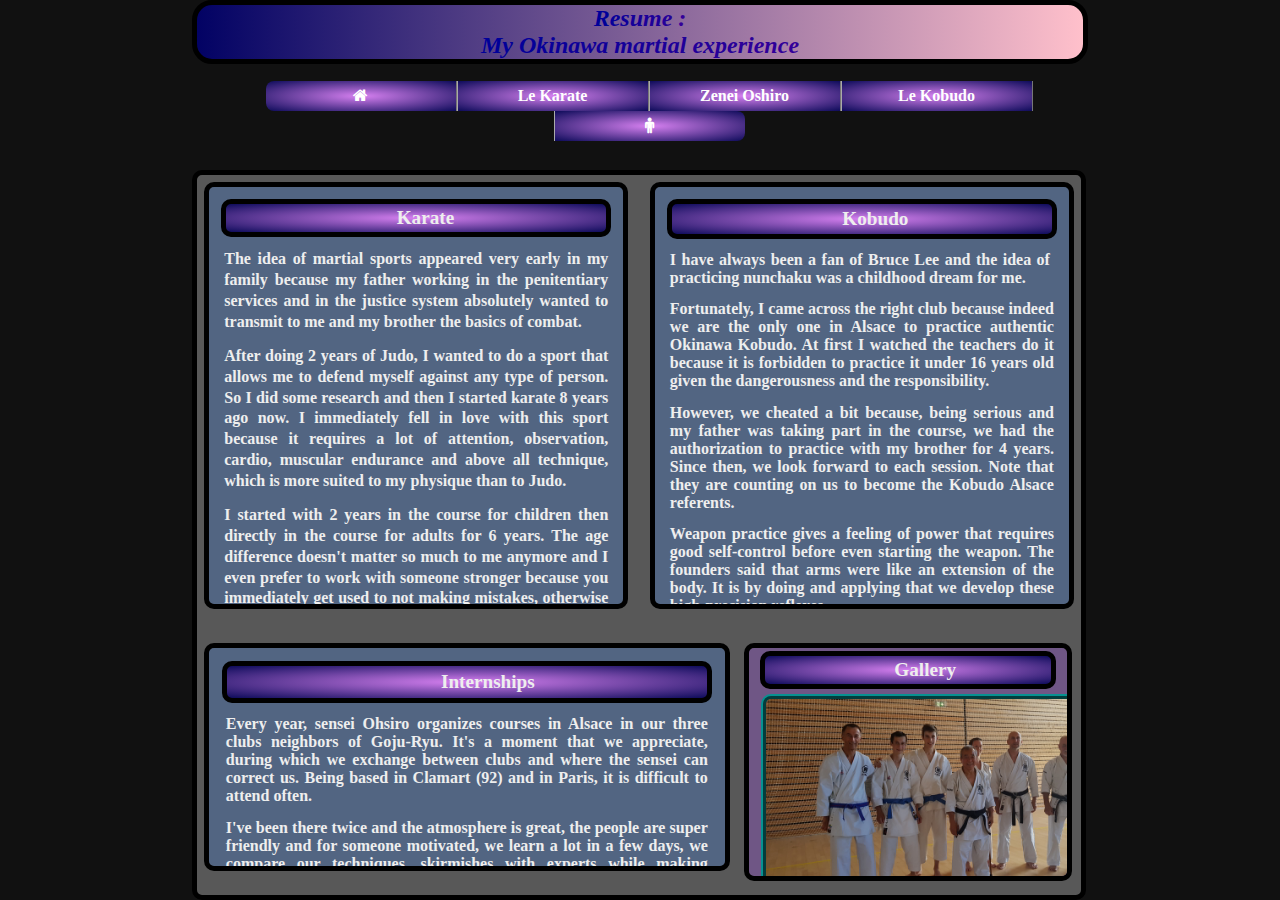
<file: Karate/pages/Resume.html>
<!DOCTYPE HTML>
<html>
 <head>
  <title>Le Goju-ryu</title>
   <link rel = "stylesheet" href = "style.css">
   <link rel = "stylesheet" href = "https://cdnjs.cloudflare.com/ajax/libs/font-awesome/4.7.0/css/font-awesome.min.css">
   <meta http-equiv = "Content-Type" content = "text/html; charset=UTF-8"/>
   <link rel="icon" type="image/png" sizes="20x20" href="../Image/logo1.jpg">
 </head>
<meta charset="UTF-8"/>
<body>
 <div class="wrapper">
 <header>
    <h1><i><b><font color="#000099">R</font><font color="#070099">e</font><font color="#0f0099">s</font><font color="#160099">u</font><font color="#1d0099">m</font><font color="#240099">e</font><font color="#2c0099"> </font><font color="#330099">:</font><br/>
        <font color="#000099">M</font><font color="#020099">y</font><font color="#040099"> </font><font color="#050099">O</font><font color="#070099">k</font><font color="#090099">i</font><font color="#0b0099">n</font><font color="#0d0099">a</font><font color="#0f0099">w</font><font color="#100099">a</font><font color="#120099"> </font><font color="#140099">m</font><font color="#160099">a</font><font color="#180099">r</font><font color="#1a0099">t</font><font color="#1b0099">i</font><font color="#1d0099">a</font><font color="#1f0099">l</font><font color="#210099"> </font><font color="#230099">e</font><font color="#240099">x</font><font color="#260099">p</font><font color="#280099">e</font><font color="#2a0099">r</font><font color="#2c0099">i</font><font color="#2e0099">e</font><font color="#2f0099">n</font><font color="#310099">c</font><font color="#330099">e</font></i></h1>
</header>
<!--Menu de navigation du site-->
<ul class = "navbar">
 <nav>
  <ul id = "menu">  
    <li><a href="../main.html"><i class="fa fa-home"></i></a>   
    </li><li><a href = "#">Le Karate</a>  
        <ul>  
            <li><a href = "Différents styles.html">Différents styles</a></li>  
            <li><a href = "Katas.html">Katas</a></li> 
        </ul>  
    </li><li><a href = "#">Zenei Oshiro</a>  
        <ul>  
            <li><a href = "Oshiro.html">Le grand maître</a></li>   
        </ul>  
    </li><li><a href = "#">Le Kobudo</a>  
        <ul>  
            <li><a href = "Kobudo.html">Qu'est ce que c'est</a></li>  
            <li><a href = "Les Différentes armes.html">Les armes</a></li>  
        </ul>  
    <li><a href="Resume.html"><i class="fa fa-male"></i></a> 
  </ul> 
 </nav>
</ul>
<!--Conetnu principal-->
<div id = "bloc">
<section id = "resume">
<article id = "Karate">
<article id = "p3">Karate</article>
<p id = "p2">
The idea of martial sports appeared very early in my family because my father 
working in the penitentiary services and in the justice system absolutely wanted 
to transmit to me and my brother the basics of combat.
</p>
<p id = "p2">
After doing 2 years of Judo, I wanted to do a sport that allows me to defend myself
against any type of person. So I did some research and then I started karate 8 years
ago now. I immediately fell in love with this sport because it requires a lot of 
attention, observation, cardio, muscular endurance and above all technique, which 
is more suited to my physique than to Judo.
</p>
<p id = "p2">
I started with 2 years in the course for children then directly in the course for 
adults for 6 years. The age difference doesn't matter so much to me anymore and I 
even prefer to work with someone stronger because you immediately get used to not 
making mistakes, otherwise you take the hits.
</p>
<p id = "p2">
This sport has made me gain enormously in self-confidence and helps me enormously to 
analyze the behavior of people and to identify their faults and their strengths.
</p>
<p id = "p2">
Goju-Ryu offers very important breathing Katas for mastering your body that are 
difficult to understand for beginners because they are very technical, but which 
allow strong concentration and good stress regulation.
</p>
<p id = "p2">
Being very few at the club, this gives us the advantage of progressing quickly. I 
have the chance to be able to work the entire Katas with my sensei which is not 
normally possible given my experience. This then allows me to deepen the technics 
in detail and expand my panel of attacks / defenses during fights.
</p>
<p id = "p2">
Currently, I wanna pass my black belt but it will only be possible in June when 
passing grade which gives me time to prepare myself well before.
</p>
</article>
<article id = "Kobudo">
<article id = "p3">Kobudo</article>
<p id = "p2">
I have always been a fan of Bruce Lee and the idea of ​practicing nunchaku was a 
childhood dream for me. 
</p>
<p id = "p2">
Fortunately, I came across the right club because indeed we are the only one in Alsace 
to practice authentic Okinawa Kobudo. At first I watched the teachers do it because it 
is forbidden to practice it under 16 years old given the dangerousness and the responsibility.
</p>
<p id = "p2">
However, we cheated a bit because, being serious and my father was taking part in the course,
we had the authorization to practice with my brother for 4 years. Since then, we look forward
to each session. Note that they are counting on us to become the Kobudo Alsace referents. 
</p>
<p id = "p2">
Weapon practice gives a feeling of power that requires good self-control before even starting
the weapon. The founders said that arms were like an extension of the body. It is by doing 
and applying that we develop these high-precision reflexes.
</p>
<p id = "p2">
The practice of weapon is different in Europe than in Japan. Indeed, we should not wait
5 years per weapon, we can immediately make several even if it is not recommended at the 
start.
</p>
<p id = "p2">
For the moment I master the fundamentals and advanced katas of the first 4 weapons 
which are: The Bô, the Tonfa, the Saï, and the Nunchaku. I also have some notions of 
Kama but in wood because the real ones do not come under my level (>4th dan).
</p>
<p id = "p2">
Depending on the country, there are Kobudo belts. In the case of France, it is
the same as in karate. It's funny to see black belts being lost in training and to 
teach them and correct them. 
</p>
</article>
<article id = "Stages">
<article id = "p3">Internships</article>
<p id = "p2">
Every year, sensei Ohsiro organizes courses in Alsace in our three clubs
neighbors of Goju-Ryu. It's a moment that we appreciate, during which we exchange between clubs
and where the sensei can correct us. Being based in Clamart (92) and in Paris, it is difficult
to attend often.
</p>
<p id = "p2">
I've been there twice and the atmosphere is great, the people are super friendly
and for someone motivated, we learn a lot in a few days, we compare our techniques,
skirmishes with experts while making friends.
</p>
<p id = "p2">
For 3 years, during the summer holidays we all met in Bourges and Vichy in sports CREPS
in order to stay motivated because of covid. We did super intense one-week courses with 6 
hours of practice a day, but as said, when one loves, one does not count.
</p>
<p id = "p2">
It was in a huge stadium with more than 100 people including almost than high-ranking 
karateka. It was super rewarding, and on top of that, cryotherapy sessions, and
Leisure activities were available to us.
</p>
<p id = "p2">
I also participated in other courses, in other styles of Karate which always serve more 
for knowledge but also in self-defense, Krav-maga and Nihon taï Jitsu with prison staff 
and militaries.
</p>
</article>
<aside id = "Galerie">
<article id = "p3">Gallery</article>
<img src = "../Image/Alsace2k22.jpg" id = "img7" style = "width: 426px;">
<img src = "../Image/Bourges_2021_Groupe_Kobudo_Web.jpg" id = "img7" style = "width: 426px;">
<img src = "../Image/Olivier.jpg" id = "img7" style = "width: 426px;">
<img src = "../Image/MaxMat.jpg" id = "img7" style = "width: 426px;">
<img src = "../Image/PhetMat.jpg" id = "img7" style = "width: 426px;">
<img src = "../Image/Kobudo.jpg" id = "img7" style = "width: 426px;">
</aside>
</section>
</div>
</div>
</body>
</html>
</file>
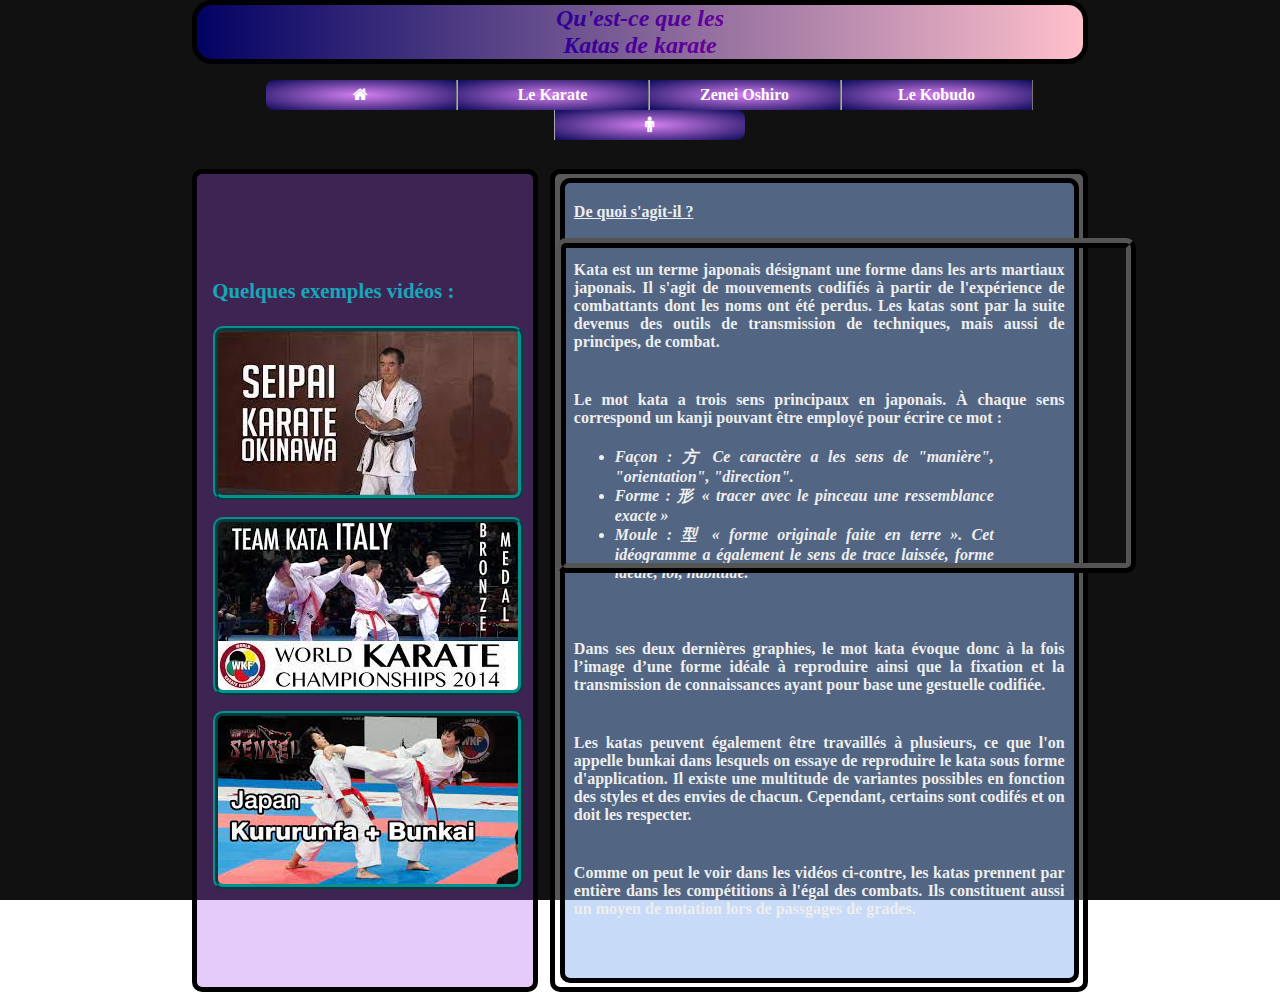
<file: Karate/pages/Vidéo1.html>
<!DOCTYPE HTML>
<html>
 <head>
  <title>Le Goju-ryu</title>
   <link rel = "stylesheet" href = "style.css">
   <link rel = "stylesheet" href = "https://cdnjs.cloudflare.com/ajax/libs/font-awesome/4.7.0/css/font-awesome.min.css">
   <meta http-equiv = "Content-Type" content = "text/html; charset=UTF-8"/>
   <link rel="icon" type="image/png" sizes="20x20" href="../Image/logo1.jpg">
 </head>
<meta charset="UTF-8"/>
<body>
 <div class="wrapper">
 <header>
    <h1><i><b><font color="#330099">Q</font><font color="#360099">u</font><font color="#390099">'</font><font color="#3d0099">e</font><font color="#400099">s</font><font color="#430099">t</font><font color="#460099">-</font><font color="#490099">c</font><font color="#4d0099">e</font><font color="#500099"> </font><font color="#530099">q</font><font color="#560099">u</font><font color="#590099">e</font><font color="#5c0099"> </font><font color="#600099">l</font><font color="#630099">e</font><font color="#660099">s</font><br/><font color="#330099">K</font><font color="#370099">a</font><font color="#3a0099">t</font><font color="#3e0099">a</font><font color="#420099">s</font><font color="#450099"> </font><font color="#490099">d</font><font color="#4d0099">e</font><font color="#500099"> </font><font color="#540099">k</font><font color="#570099">a</font><font color="#5b0099">r</font><font color="#5f0099">a</font><font color="#620099">t</font><font color="#660099">e</font></i></h1>
</header>
<!--Menu de navigation du site-->
<ul class = "navbar">
 <nav>
  <ul id = "menu">  
    <li><a href="../main.html"><i class="fa fa-home"></i></a>   
    </li><li><a href = "#">Le Karate</a>  
        <ul>  
            <li><a href = "Différents styles.html">Différents styles</a></li>  
            <li><a href = "Katas.html">Katas</a></li> 
        </ul>  
    </li><li><a href = "#">Zenei Oshiro</a>  
        <ul>  
            <li><a href = "Oshiro.html">Le grand maître</a></li>   
        </ul>  
    </li><li><a href = "#">Le Kobudo</a>  
        <ul>  
            <li><a href = "Kobudo.html">Qu'est ce que c'est</a></li>  
            <li><a href = "Les Différentes armes.html">Les armes</a></li>  
        </ul>  
    <li><a href="Resume.html"><i class="fa fa-male"></i></a> 
  </ul> 
 </nav>
</ul>
<!--Conetnu principal-->
<div id = "bloc">
<aside id = "aside2">
<p style="font-size: 130%; color: rgb(0, 255, 255, 0.6)">Quelques exemples vidéos :</p>
<iframe width="560" height="315" src="https://www.youtube.com/embed/Jf15QBkWfn4?autoplay=1" title="YouTube video player" frameborder="0" allowfullscreen></iframe>
<a href="https://www.youtube.com/embed/Jf15QBkWfn4?"><img src="../Image/kata.jpg" id = "img"></a>
<a href="Vidéo2.html"><img src="../Image/kata2.jpg" id = "img"></a>
<a href="Vidéo3.html"><img src="../Image/kata3.jpg" id = "img"></a>
</aside>
<section id = "section2">
<article id = "article2">
<p><u>De quoi s'agit-il ?</u></p>
<p>Kata est un terme japonais désignant une forme dans les arts martiaux japonais.
Il s'agit de mouvements codifiés à partir de l'expérience de combattants dont les 
noms ont été perdus. Les katas sont par la suite devenus des outils de transmission 
de techniques, mais aussi de principes, de combat.</p>
<p>Le mot kata a trois sens principaux en japonais. À chaque sens correspond un kanji
pouvant être employé pour écrire ce mot :
<div id = "li3">
<li><i>Façon : 方 Ce caractère a les sens de "manière", "orientation", "direction".</i></li>
<li><i>Forme : 形 « tracer avec le pinceau une ressemblance exacte »</i></li>
<li><i>Moule : 型 « forme originale faite en terre ». Cet idéogramme a
également le sens de trace laissée, forme idéale, loi, habitude.</i></li></p>
</div>
<p>Dans ses deux dernières graphies, le mot kata évoque donc à la fois l’image d’une 
forme idéale à reproduire ainsi que la fixation et la transmission de connaissances 
ayant pour base une gestuelle codifiée.</p>
<p>Les katas peuvent également être travaillés à plusieurs, ce que l'on appelle bunkai
dans lesquels on essaye de reproduire le kata sous forme d'application. Il existe une multitude
de variantes possibles en fonction des styles et des envies de chacun. Cependant, certains 
sont codifés et on doit les respecter.</p>
<p>Comme on peut le voir dans les vidéos ci-contre, les katas prennent par entière
dans les compétitions à l'égal des combats. Ils constituent aussi un moyen de notation
lors de passgages de grades.</p>
</p>
</article>
</section>
</div>
</div>
</body>
</html>
</file>
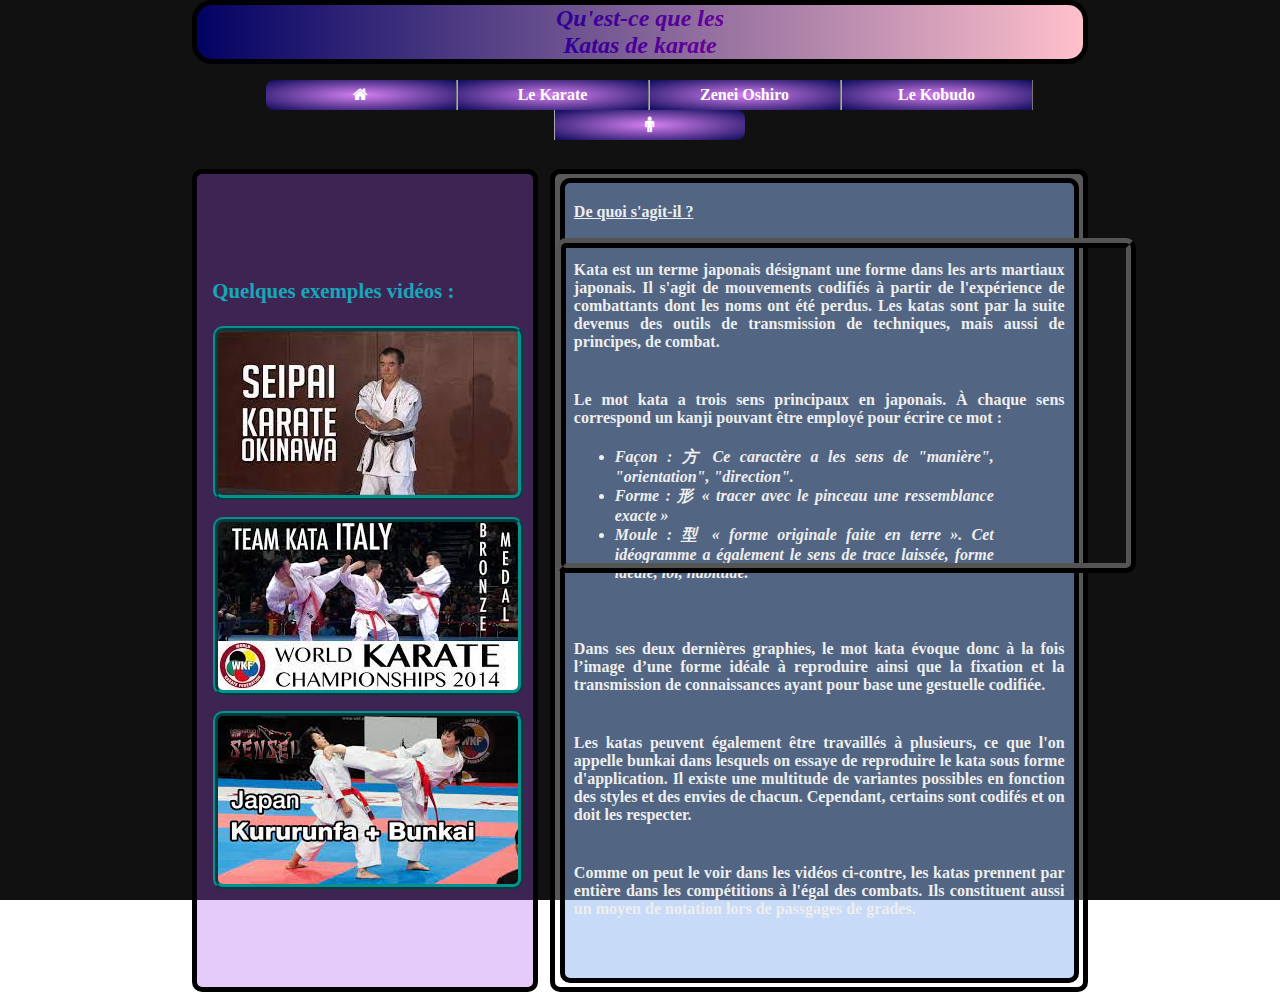
<file: Karate/pages/Vidéo2.html>
<!DOCTYPE HTML>
<html>
 <head>
  <title>Le Goju-ryu</title>
   <link rel = "stylesheet" href = "style.css">
   <link rel = "stylesheet" href = "https://cdnjs.cloudflare.com/ajax/libs/font-awesome/4.7.0/css/font-awesome.min.css">
   <meta http-equiv = "Content-Type" content = "text/html; charset=UTF-8"/>
   <link rel="icon" type="image/png" sizes="20x20" href="../Image/logo1.jpg">
 </head>
<meta charset="UTF-8"/>
<body>
 <div class="wrapper">
 <header>
    <h1><i><b><font color="#330099">Q</font><font color="#360099">u</font><font color="#390099">'</font><font color="#3d0099">e</font><font color="#400099">s</font><font color="#430099">t</font><font color="#460099">-</font><font color="#490099">c</font><font color="#4d0099">e</font><font color="#500099"> </font><font color="#530099">q</font><font color="#560099">u</font><font color="#590099">e</font><font color="#5c0099"> </font><font color="#600099">l</font><font color="#630099">e</font><font color="#660099">s</font><br/><font color="#330099">K</font><font color="#370099">a</font><font color="#3a0099">t</font><font color="#3e0099">a</font><font color="#420099">s</font><font color="#450099"> </font><font color="#490099">d</font><font color="#4d0099">e</font><font color="#500099"> </font><font color="#540099">k</font><font color="#570099">a</font><font color="#5b0099">r</font><font color="#5f0099">a</font><font color="#620099">t</font><font color="#660099">e</font></i></h1>
</header>
<!--Menu de navigation du site-->
<ul class = "navbar">
 <nav>
  <ul id = "menu">  
    <li><a href="../main.html"><i class="fa fa-home"></i></a>   
    </li><li><a href = "#">Le Karate</a>  
        <ul>  
            <li><a href = "Différents styles.html">Différents styles</a></li>  
            <li><a href = "Katas.html">Katas</a></li> 
        </ul>  
    </li><li><a href = "#">Zenei Oshiro</a>  
        <ul>  
            <li><a href = "Oshiro.html">Le grand maître</a></li>   
        </ul>  
    </li><li><a href = "#">Le Kobudo</a>  
        <ul>  
            <li><a href = "Kobudo.html">Qu'est ce que c'est</a></li>  
            <li><a href = "Les Différentes armes.html">Les armes</a></li>  
        </ul>  
    <li><a href="Resume.html"><i class="fa fa-male"></i></a> 
  </ul> 
 </nav>
</ul>
<!--Conetnu principal-->
<div id = "bloc">
<aside id = "aside2">
<p style="font-size: 130%; color: rgb(0, 255, 255, 0.6)">Quelques exemples vidéos :</p>
<a href="Vidéo1.html"><img src="../Image/kata.jpg" id = "img"></a>
<iframe width="560" height="315" src="https://www.youtube.com/embed/wqxGI7kTYWA?autoplay=1" title="YouTube video player" frameborder="0" allowfullscreen></iframe>
<a href="https://www.youtube.com/watch?v=wqxGI7kTYWA"><img src="../Image/kata2.jpg" id = "img"></a>
<a href="Vidéo3.html"><img src="../Image/kata3.jpg" id = "img"></a>

</aside>
<section id = "section2">
<article id = "article2">
<p><u>De quoi s'agit-il ?</u></p>
<p>Kata est un terme japonais désignant une forme dans les arts martiaux japonais.
Il s'agit de mouvements codifiés à partir de l'expérience de combattants dont les 
noms ont été perdus. Les katas sont par la suite devenus des outils de transmission 
de techniques, mais aussi de principes, de combat.</p>
<p>Le mot kata a trois sens principaux en japonais. À chaque sens correspond un kanji
pouvant être employé pour écrire ce mot :
<div id = "li3">
<li><i>Façon : 方 Ce caractère a les sens de "manière", "orientation", "direction".</i></li>
<li><i>Forme : 形 « tracer avec le pinceau une ressemblance exacte »</i></li>
<li><i>Moule : 型 « forme originale faite en terre ». Cet idéogramme a
également le sens de trace laissée, forme idéale, loi, habitude.</i></li></p>
</div>
<p>Dans ses deux dernières graphies, le mot kata évoque donc à la fois l’image d’une 
forme idéale à reproduire ainsi que la fixation et la transmission de connaissances 
ayant pour base une gestuelle codifiée.</p>
<p>Les katas peuvent également être travaillés à plusieurs, ce que l'on appelle bunkai
dans lesquels on essaye de reproduire le kata sous forme d'application. Il existe une multitude
de variantes possibles en fonction des styles et des envies de chacun. Cependant, certains 
sont codifés et on doit les respecter.</p>
<p>Comme on peut le voir dans les vidéos ci-contre, les katas prennent par entière
dans les compétitions à l'égal des combats. Ils constituent aussi un moyen de notation
lors de passgages de grades.</p>
</p>
</article>
</section>
</div>
</div>
</body>
</html>
</file>
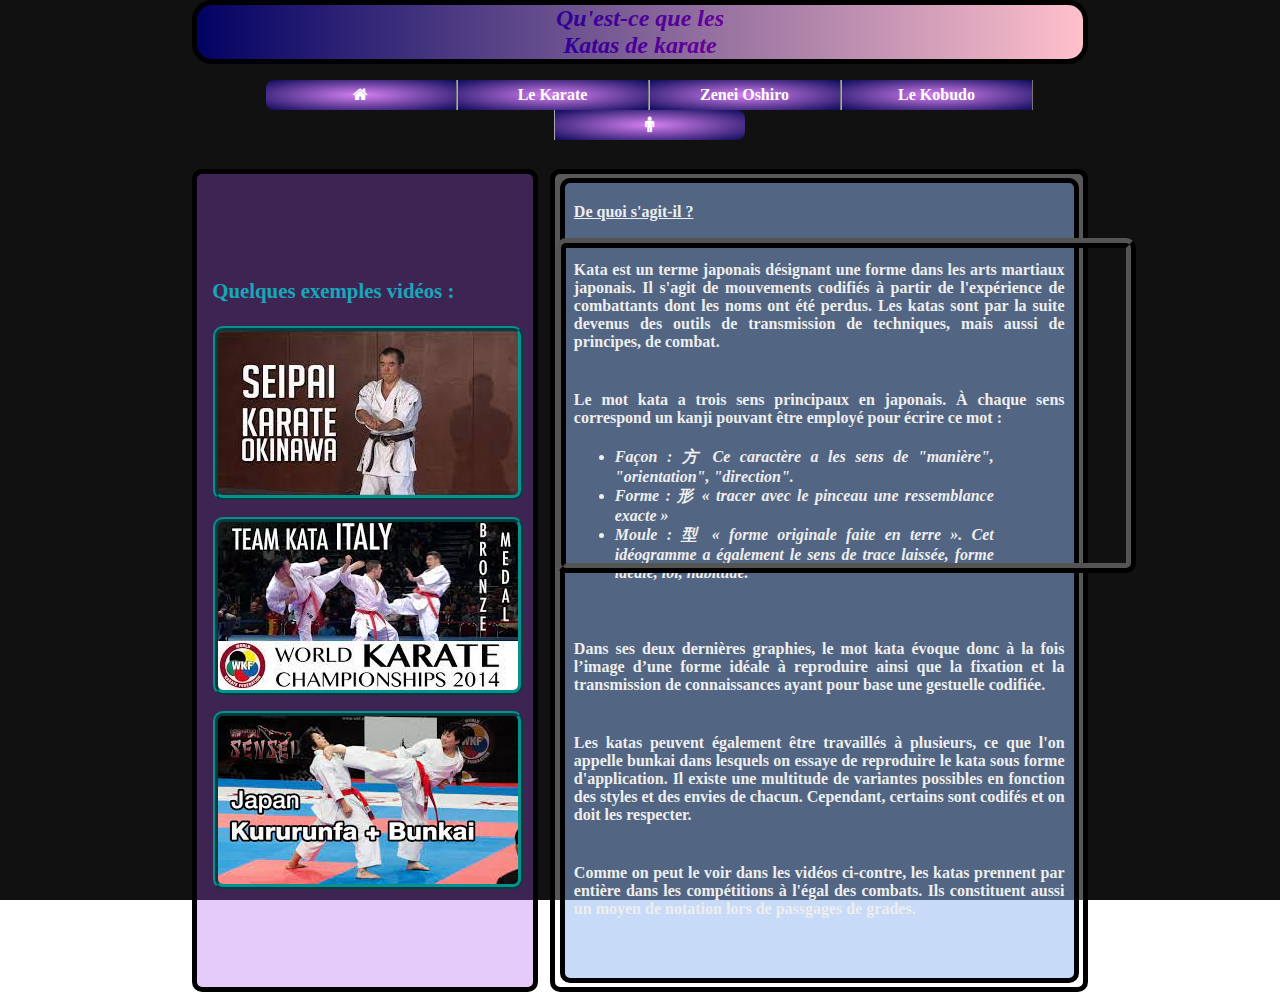
<file: Karate/pages/Vidéo3.html>
<!DOCTYPE HTML>
<html>
 <head>
  <title>Le Goju-ryu</title>
   <link rel = "stylesheet" href = "style.css">
   <link rel = "stylesheet" href = "https://cdnjs.cloudflare.com/ajax/libs/font-awesome/4.7.0/css/font-awesome.min.css">
   <meta http-equiv = "Content-Type" content = "text/html; charset=UTF-8"/>
   <link rel="icon" type="image/png" sizes="20x20" href="../Image/logo1.jpg">
 </head>
<meta charset="UTF-8"/>
<body>
 <div class="wrapper">
 <header>
    <h1><i><b><font color="#330099">Q</font><font color="#360099">u</font><font color="#390099">'</font><font color="#3d0099">e</font><font color="#400099">s</font><font color="#430099">t</font><font color="#460099">-</font><font color="#490099">c</font><font color="#4d0099">e</font><font color="#500099"> </font><font color="#530099">q</font><font color="#560099">u</font><font color="#590099">e</font><font color="#5c0099"> </font><font color="#600099">l</font><font color="#630099">e</font><font color="#660099">s</font><br/><font color="#330099">K</font><font color="#370099">a</font><font color="#3a0099">t</font><font color="#3e0099">a</font><font color="#420099">s</font><font color="#450099"> </font><font color="#490099">d</font><font color="#4d0099">e</font><font color="#500099"> </font><font color="#540099">k</font><font color="#570099">a</font><font color="#5b0099">r</font><font color="#5f0099">a</font><font color="#620099">t</font><font color="#660099">e</font></i></h1>
</header>
<!--Menu de navigation du site-->
<ul class = "navbar">
 <nav>
  <ul id = "menu">  
    <li><a href="../main.html"><i class="fa fa-home"></i></a>   
    </li><li><a href = "#">Le Karate</a>  
        <ul>  
            <li><a href = "Différents styles.html">Différents styles</a></li>  
            <li><a href = "Katas.html">Katas</a></li> 
        </ul>  
    </li><li><a href = "#">Zenei Oshiro</a>  
        <ul>  
            <li><a href = "Oshiro.html">Le grand maître</a></li>   
        </ul>  
    </li><li><a href = "#">Le Kobudo</a>  
        <ul>  
            <li><a href = "Kobudo.html">Qu'est ce que c'est</a></li>  
            <li><a href = "Les Différentes armes.html">Les armes</a></li>  
        </ul>  
    <li><a href="Resume.html"><i class="fa fa-male"></i></a> 
  </ul> 
 </nav>
</ul>
<!--Conetnu principal-->
<div id = "bloc">
<aside id = "aside2">
<p style="font-size: 130%; color: rgb(0, 255, 255, 0.6)">Quelques exemples vidéos :</p>
<a href="Vidéo1.html"><img src="../Image/kata.jpg" id = "img"></a>
<a href="Vidéo2.html"><img src="../Image/kata2.jpg" id = "img"></a>
<a href="https://www.youtube.com/watch?v=CXKojsnZ5cI&t"><img src="../Image/kata3.jpg" id = "img"></a>
<iframe width="560" height="315" src="https://www.youtube.com/embed/CXKojsnZ5cI?autoplay=1" title="YouTube video player" frameborder="0" allowfullscreen></iframe>
</aside>
<section id = "section2">
<article id = "article2">
<p><u>De quoi s'agit-il ?</u></p>
<p>Kata est un terme japonais désignant une forme dans les arts martiaux japonais.
Il s'agit de mouvements codifiés à partir de l'expérience de combattants dont les 
noms ont été perdus. Les katas sont par la suite devenus des outils de transmission 
de techniques, mais aussi de principes, de combat.</p>
<p>Le mot kata a trois sens principaux en japonais. À chaque sens correspond un kanji
pouvant être employé pour écrire ce mot :
<div id = "li3">
<li><i>Façon : 方 Ce caractère a les sens de "manière", "orientation", "direction".</i></li>
<li><i>Forme : 形 « tracer avec le pinceau une ressemblance exacte »</i></li>
<li><i>Moule : 型 « forme originale faite en terre ». Cet idéogramme a
également le sens de trace laissée, forme idéale, loi, habitude.</i></li></p>
</div>
<p>Dans ses deux dernières graphies, le mot kata évoque donc à la fois l’image d’une 
forme idéale à reproduire ainsi que la fixation et la transmission de connaissances 
ayant pour base une gestuelle codifiée.</p>
<p>Les katas peuvent également être travaillés à plusieurs, ce que l'on appelle bunkai
dans lesquels on essaye de reproduire le kata sous forme d'application. Il existe une multitude
de variantes possibles en fonction des styles et des envies de chacun. Cependant, certains 
sont codifés et on doit les respecter.</p>
<p>Comme on peut le voir dans les vidéos ci-contre, les katas prennent par entière
dans les compétitions à l'égal des combats. Ils constituent aussi un moyen de notation
lors de passgages de grades.</p>
</p>
</article>
</section>
</div>
</div>
</body>
</html>
</file>
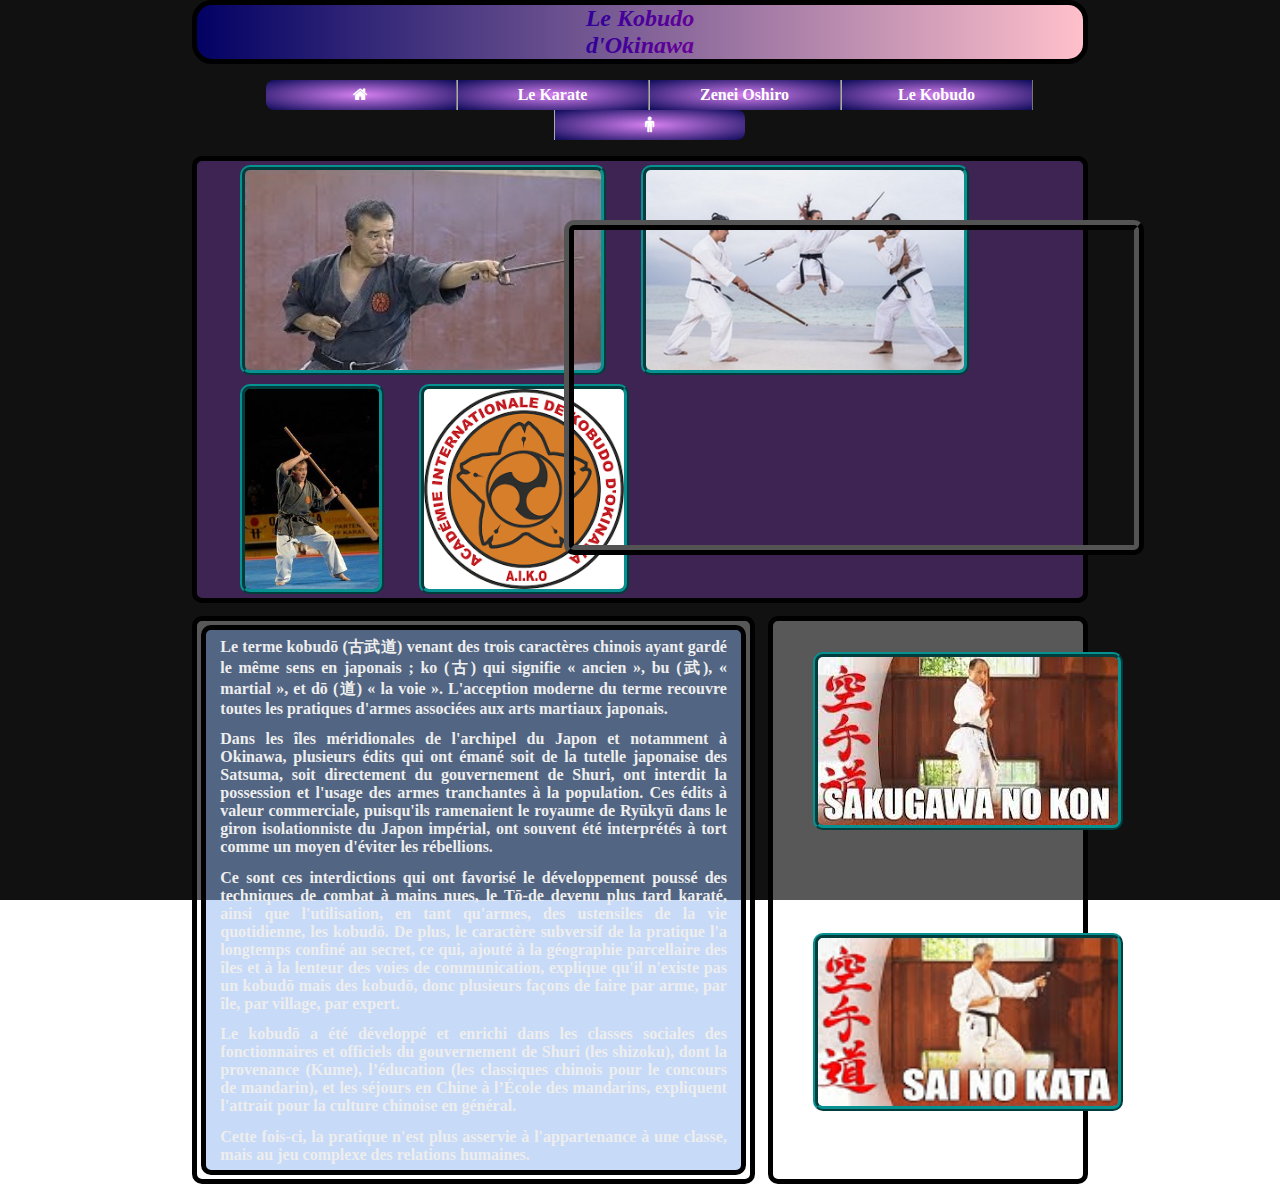
<file: Karate/pages/Vidéo4.html>
<!DOCTYPE HTML>
<html>
 <head>
  <title>Le Kobudo</title>
   <link rel = "stylesheet" href = "style.css">
   <link rel = "stylesheet" href = "https://cdnjs.cloudflare.com/ajax/libs/font-awesome/4.7.0/css/font-awesome.min.css">
   <meta http-equiv = "Content-Type" content = "text/html; charset=UTF-8"/>
   <link rel="icon" type="image/png" sizes="20x20" href="../Image/logo1.jpg">
 </head>
<meta charset="UTF-8"/>
<body>
 <div class="wrapper">
 <header>
    <h1><i><b><font color="#330099">L</font><font color="#390099">e</font><font color="#3e0099"> </font><font color="#440099">K</font><font color="#4a0099">o</font><font color="#4f0099">b</font><font color="#550099">u</font><font color="#5b0099">d</font><font color="#600099">o</font><font color="#660099"> </font><br/>
        <font color="#330099">d</font><font color="#390099">'</font><font color="#400099">O</font><font color="#460099">k</font><font color="#4d0099">i</font><font color="#530099">n</font><font color="#590099">a</font><font color="#600099">w</font><font color="#660099">a</font></i></h1>
</header>
<!--Menu de navigation du site-->
<ul class = "navbar">
 <nav>
  <ul id = "menu">  
    <li><a href="../main.html"><i class="fa fa-home"></i></a>   
    </li><li><a href = "#">Le Karate</a>  
        <ul>  
            <li><a href = "Différents styles.html">Différents styles</a></li>  
            <li><a href = "Katas.html">Katas</a></li> 
        </ul>  
    </li><li><a href = "#">Zenei Oshiro</a>  
        <ul>  
            <li><a href = "Oshiro.html">Le grand maître</a></li>   
        </ul>  
    </li><li><a href = "#">Le Kobudo</a>  
        <ul>  
            <li><a href = "Kobudo.html">Qu'est ce que c'est</a></li>  
            <li><a href = "Les Différentes armes.html">Les armes</a></li>  
        </ul>  
        <li><a href="Resume.html"><i class="fa fa-male"></i></a> 
  </ul> 
 </nav>
</ul>
<!--Conetnu principal-->
<div id = "bloc">
<aside id = "aside3">
<img src="../Image/Kobudo1.jpg" style="width: 356px; height: 200px" id = "img3">
<img src="../Image/Kobudo2.jpg" style="width: 318px; height: 200px" id = "img3">
<img src="../Image/oshiroram.jpg" style="width: 134px; height: 200px" id = "img3">
<img src="../Image/logo_ogse.png" style="width: 200px; height: 200px" id = "img3">
</aside>
<section id = "section4">
<article id = "article">
<p id = "p2">Le terme kobudō (古武道) venant des trois caractères chinois ayant
gardé le même sens en japonais ; ko (古) qui signifie « ancien », bu
(武), « martial », et dō (道) « la voie ». L'acception moderne du terme
recouvre toutes les pratiques d'armes associées aux arts martiaux japonais.</p>
<p id = "p2">Dans les îles méridionales de l'archipel du Japon et notamment à Okinawa, 
plusieurs édits qui ont émané soit de la tutelle japonaise des Satsuma,
soit directement du gouvernement de Shuri, ont interdit la possession et
l'usage des armes tranchantes à la population. Ces édits à valeur commerciale,
puisqu'ils ramenaient le royaume de Ryūkyū dans le giron isolationniste du 
Japon impérial, ont souvent été interprétés à tort comme un moyen d'éviter 
les rébellions.</p>
<p id = "p2">Ce sont ces interdictions qui ont favorisé le développement poussé des 
techniques de combat à mains nues, le Tō-de devenu plus tard karaté, ainsi
que l'utilisation, en tant qu'armes, des ustensiles de la vie quotidienne,
les kobudō. De plus, le caractère subversif de la pratique l'a longtemps 
confiné au secret, ce qui, ajouté à la géographie parcellaire des îles et 
à la lenteur des voies de communication, explique qu'il n'existe pas un 
kobudō mais des kobudō, donc plusieurs façons de faire par arme, par île,
par village, par expert.</p>
<p id = "p2">Le kobudō a été développé et enrichi dans les classes sociales des fonctionnaires
et officiels du gouvernement de Shuri (les shizoku), dont la provenance (Kume),
l’éducation (les classiques chinois pour le concours de mandarin), et les séjours
en Chine à l’École des mandarins, expliquent l'attrait pour la culture chinoise 
en général.</p>   
<p id = "p2">Cette fois-ci, la pratique n'est plus asservie à l'appartenance à une classe, mais
au jeu complexe des relations humaines.</p>   
</article> 
</section>
<iframe id = "iframe2" width="560" height="315" style = "position:absolute;" src="https://www.youtube.com/embed/SNMpHGECabs?autoplay=1" title="YouTube video player" frameborder="0" allowfullscreen></iframe>
<section id = "section5">
<a href="https://www.youtube.com/watch?v=SNMpHGECabs"><img src="../Image/sakugawanokon.jpg" id = "img4"></a>
<a href="https://www.youtube.com/watch?v=W3cvW5Hy9UI"><img src="../Image/nicho_sai.jpg" style="width: 300px; height: 168px" id = "img4"></a> 
</section>
</div>
</div>
</body>
</html>
</file>
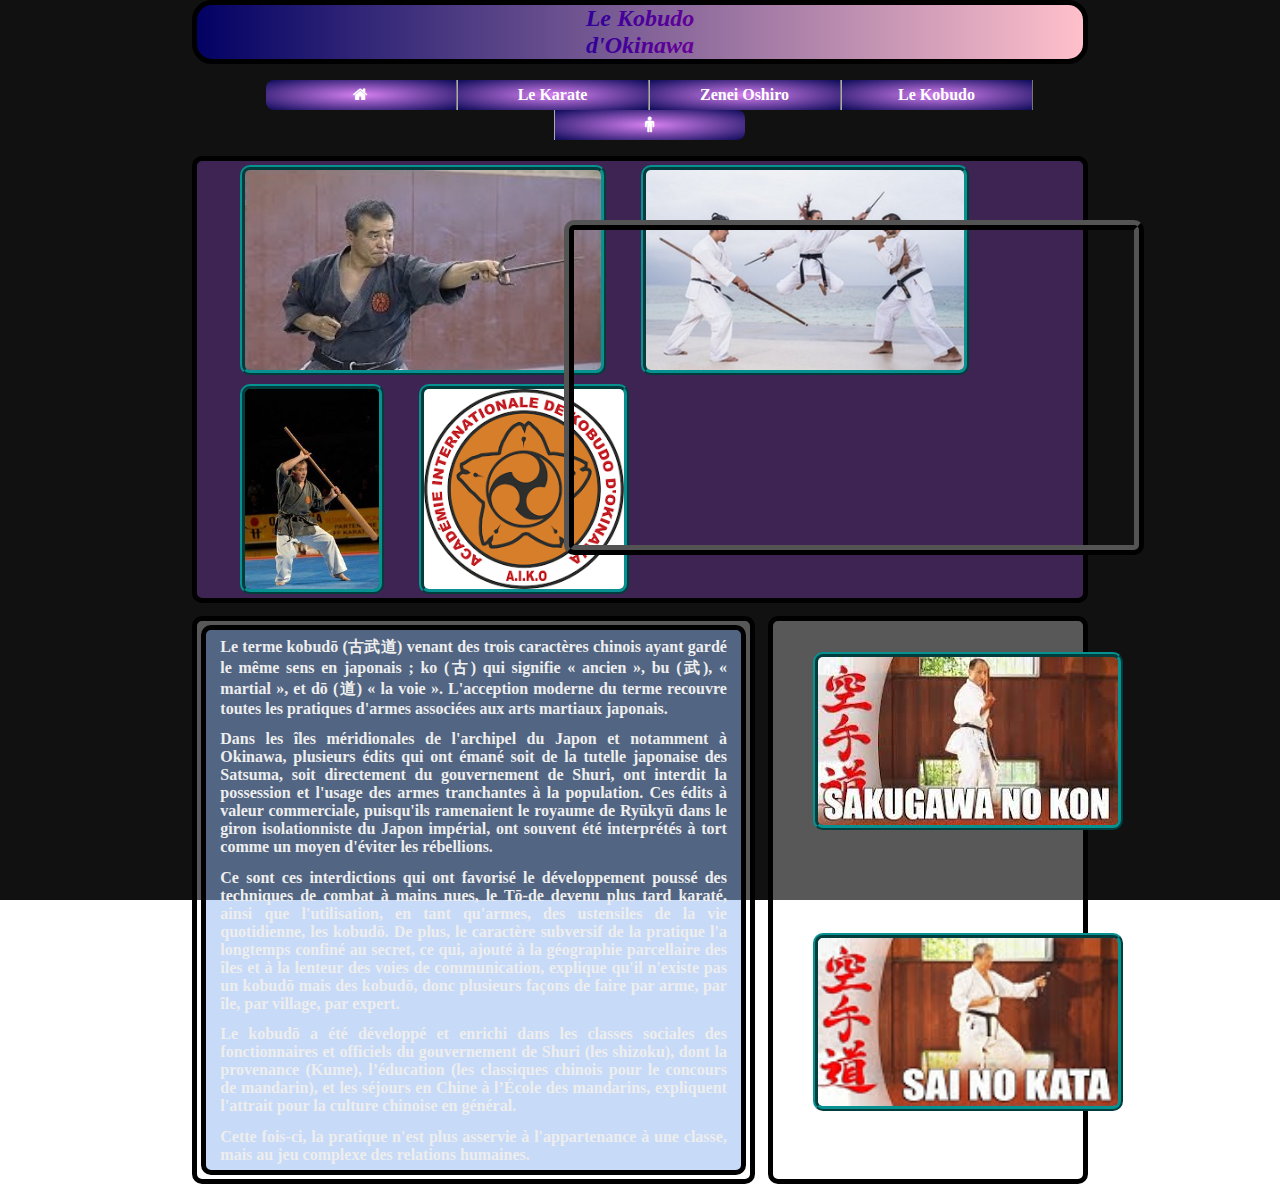
<file: Karate/pages/Vidéo5.html>
<!DOCTYPE HTML>
<html>
 <head>
  <title>Le Kobudo</title>
   <link rel = "stylesheet" href = "style.css">
   <link rel = "stylesheet" href = "https://cdnjs.cloudflare.com/ajax/libs/font-awesome/4.7.0/css/font-awesome.min.css">
   <meta http-equiv = "Content-Type" content = "text/html; charset=UTF-8"/>
   <link rel="icon" type="image/png" sizes="20x20" href="../Image/logo1.jpg">
 </head>
<meta charset="UTF-8"/>
<body>
 <div class="wrapper">
 <header>
    <h1><i><b><font color="#330099">L</font><font color="#390099">e</font><font color="#3e0099"> </font><font color="#440099">K</font><font color="#4a0099">o</font><font color="#4f0099">b</font><font color="#550099">u</font><font color="#5b0099">d</font><font color="#600099">o</font><font color="#660099"> </font><br/>
        <font color="#330099">d</font><font color="#390099">'</font><font color="#400099">O</font><font color="#460099">k</font><font color="#4d0099">i</font><font color="#530099">n</font><font color="#590099">a</font><font color="#600099">w</font><font color="#660099">a</font></i></h1>
</header>
<!--Menu de navigation du site-->
<ul class = "navbar">
 <nav>
  <ul id = "menu">  
    <li><a href="../main.html"><i class="fa fa-home"></i></a>   
    </li><li><a href = "#">Le Karate</a>  
        <ul>  
            <li><a href = "Différents styles.html">Différents styles</a></li>  
            <li><a href = "Katas.html">Katas</a></li> 
        </ul>  
    </li><li><a href = "#">Zenei Oshiro</a>  
        <ul>  
            <li><a href = "Oshiro.html">Le grand maître</a></li>   
        </ul>  
    </li><li><a href = "#">Le Kobudo</a>  
        <ul>  
            <li><a href = "Kobudo.html">Qu'est ce que c'est</a></li>  
            <li><a href = "Les Différentes armes.html">Les armes</a></li>  
        </ul>  
        <li><a href="Resume.html"><i class="fa fa-male"></i></a> 
  </ul> 
 </nav>
</ul>
<!--Conetnu principal-->
<div id = "bloc">
<aside id = "aside3">
<img src="../Image/Kobudo1.jpg" style="width: 356px; height: 200px" id = "img3">
<img src="../Image/Kobudo2.jpg" style="width: 318px; height: 200px" id = "img3">
<img src="../Image/oshiroram.jpg" style="width: 134px; height: 200px" id = "img3">
<img src="../Image/logo_ogse.png" style="width: 200px; height: 200px" id = "img3">
</aside>
<section id = "section4">
<article id = "article">
<p id = "p2">Le terme kobudō (古武道) venant des trois caractères chinois ayant
gardé le même sens en japonais ; ko (古) qui signifie « ancien », bu
(武), « martial », et dō (道) « la voie ». L'acception moderne du terme
recouvre toutes les pratiques d'armes associées aux arts martiaux japonais.</p>
<p id = "p2">Dans les îles méridionales de l'archipel du Japon et notamment à Okinawa, 
plusieurs édits qui ont émané soit de la tutelle japonaise des Satsuma,
soit directement du gouvernement de Shuri, ont interdit la possession et
l'usage des armes tranchantes à la population. Ces édits à valeur commerciale,
puisqu'ils ramenaient le royaume de Ryūkyū dans le giron isolationniste du 
Japon impérial, ont souvent été interprétés à tort comme un moyen d'éviter 
les rébellions.</p>
<p id = "p2">Ce sont ces interdictions qui ont favorisé le développement poussé des 
techniques de combat à mains nues, le Tō-de devenu plus tard karaté, ainsi
que l'utilisation, en tant qu'armes, des ustensiles de la vie quotidienne,
les kobudō. De plus, le caractère subversif de la pratique l'a longtemps 
confiné au secret, ce qui, ajouté à la géographie parcellaire des îles et 
à la lenteur des voies de communication, explique qu'il n'existe pas un 
kobudō mais des kobudō, donc plusieurs façons de faire par arme, par île,
par village, par expert.</p>
<p id = "p2">Le kobudō a été développé et enrichi dans les classes sociales des fonctionnaires
et officiels du gouvernement de Shuri (les shizoku), dont la provenance (Kume),
l’éducation (les classiques chinois pour le concours de mandarin), et les séjours
en Chine à l’École des mandarins, expliquent l'attrait pour la culture chinoise 
en général.</p>   
<p id = "p2">Cette fois-ci, la pratique n'est plus asservie à l'appartenance à une classe, mais
au jeu complexe des relations humaines.</p>   
</article> 
</section>
<iframe id = "iframe2" width="560" height="315" src="https://www.youtube.com/embed/W3cvW5Hy9UI?autoplay=1" title="YouTube video player" frameborder="0" allowfullscreen></iframe>
<section id = "section5">
<a href="Vidéo4.html"><img src="../Image/sakugawanokon.jpg" id = "img4"></a>
<a href="https://www.youtube.com/watch?v=W3cvW5Hy9UI"><img src="../Image/nicho_sai.jpg" style="width: 300px; height: 168px" id = "img4"></a> 
</section>
</div>
</div>
</body>
</html>
</file>
<file: Karate/pages/style.css>
body
{
	font-family: Georgia, "Times New Roman", Times, serif;
	color: black;
	margin: 0% 15 0% 15%;
	overflow-y: hidden;
	display: flex;
	flex-wrap: wrap;
}

@import url('https://fonts.googleapis.com/css?family=Lobster&display=swap');

body {
  background: #fff;
  margin:0;
  display: flex;
  flex-wrap: wrap;
}

.wrapper {
  animation: scroll 70s linear infinite;
  background: url("https://images.unsplash.com/photo-1465146633011-14f8e0781093?ixlib=rb-1.2.1&ixid=eyJhcHBfaWQiOjEyMDd9&auto=format&fit=crop&w=3450&q=80"), #111111;
  color: #eee;
  height: 100vh;
  min-width: 360px;
  width: 100%;
  display: flex;
  flex-wrap: wrap;
  justify-content: center;
  align-items: center;
  perspective: 1000px;
  perspective-origin: 50% 50%;
  
}

@keyframes scroll {
   100%{
    background-position:0px -3000px;
  }
}

@media (prefers-reduced-motion) {
  .wrapper {
    animation: scroll 200s linear infinite;
  }
}

nav {
	margin: 0% 15% 0% 10%;
	text-align: center;
} 

header {
	display: flex;
	flex-basis: 100%;
}

#infos {
	font-family : 'Franklin Gothic Medium';
	margin: 4% 0% 1% 32%;
	position: absolute;
	font-size: 110%;
	padding: 0;
	width: 30em;
	height: 5em;
}

#Nom {
	margin: 4% 0% 1% 62%;
	position: absolute;
	padding: 0;
	width: 30em;
	height: 5em;
}

#Nom1 {
	font-family : 'Franklin Gothic Medium';
	font-size: 300%;
	color: black;
	margin: 6% 2% 1% 7%;
}

#Nom2 {
	font-family : 'Franklin Gothic Medium';
	font-size: 150%;
	color: black;
	margin: 1% 5% 1% 5%;
}

#fond {
	border: 5px solid black;
	border-radius: 10px;
	display: flex;
	margin: 2% 17% 0% 0%;
}

iframe {
	transform: translateX(20%);
	border: 10px ridge rgb(0, 0, 0);
	border-radius: 10px;
	margin: 5% 0% 0% 18%;
	position: absolute;
}

#iframe2 {
	margin: 5% 0% 0% 35%;
}

iframe:hover,
iframe:focus {
	transform: scale(2);
	box-shadow: 0 0 5000px #5eff00 inset, 0 0 200px #520a7c inset, 0 0 3205px #622396;
	transition: transform 330ms ease-in-out;
}

#bloc {
	display: flex;
	flex-wrap: wrap;
	grid-gap: 1%;
}

#bloc2 {
	display: flex;
	flex-wrap: wrap;
	background-color: rgba(255, 255, 255);
	margin: 1% 15% 0% 16%;
	grid-gap: 1%;
	overflow: hidden;
	height : 37em;
	border-radius: 10px;
}

#rouge {
	background-color: rgb(253, 76, 76);
	color:  rgb(253, 76, 76);
	padding: 0%;
	font-size: 30%
}

section {
	background-color: rgba(255, 255, 255, 0.3);
	display: flex;
	flex-wrap: wrap;
	margin: 1% 0% 0% 15%;
	grid-gap: 0.8%;
	flex-basis: 25%;
	flex-grow: 0.8;
	border-radius: 10px;
}

#init {
	background-color: rgba(255, 255, 255);
	grid-gap: 1%;
	height : 36em;
	margin: 1% 0% 0% 0%;
	flex-basis: 50%;
	overflow-y: scroll;
	overflow-x: hidden;

}

#init::-webkit-scrollbar {
	width: 10px;
}
    
#init::-webkit-scrollbar-thumb {
	background-color: rgb(253, 76, 76);
	border-radius: 20px;
	border: 3px solid black;
}

#section {
	border: 5px solid black;
}

#section2 {
	margin: 1% 15% 0% 0%;
	flex-basis: 35%;
	border: 5px solid black;

}

#section3 {
	margin: 1% 5% 0% 15%;
	grid-gap: 1%;
	flex-basis: 30%;
	border: 5px solid black;
}

#section4 {
	flex-basis: 30%;
	border: 5px solid black;
}

#section5 {
	flex-basis: 3%;
	margin: 1% 15% 0% 0%;
	border: 5px solid black;
}

#section6 {
	flex-basis: 38.5%;
	margin: 1% 0% 0% 15%;
	border: 5px solid black;
}

#resume {
	flex-basis: 38.5%;
	margin: 1% 7.5% 0% 15%;
	scrollbar-width: none;
	height: 45em;
	border: 5px solid black;
}


article {
	background-color: rgba(70, 134, 230, 0.3);
	display: flex;
	flex-wrap: wrap;
	flex-basis: 70%;
	padding: 0% 1% 0% 1%;
	margin: 0.8%;
	flex-grow: 1;
	border-radius: 10px;
	grid-gap: 1%;
	text-align: justify;
}

#init2 {
	background-color: rgba(255, 255, 255);
	color: black;
	font-family: "Rockwell";
	font-size: 130%;
	flex-basis: 50%;
	margin: 0% 0.8% 0% 0.8%;
}

#article {
	border: 5px solid black;
}

#article2 {
	font-size: 100%;
	border: 5px solid black;
}

#article3 {
	flex-basis: 20%;
	padding: 1% 1% 0% 1%;
	border: 5px solid black;
}

#article4 {
	flex-basis: 20%;
	padding: 1% 1% 0% 1%;
	padding: 0% 0.8% 0% 0.8%;
	border: 5px solid black;
}

#Karate {
	flex-basis: 40%;
	padding: 1% 1% 1% 1%;
	line-height: 130%;
	height: 25em;
	overflow-y: scroll;
	overflow-x: hidden;
	border: 5px solid black;
}

#Karate::-webkit-scrollbar {
	width: 12px;
}
  
#Karate::-webkit-scrollbar-thumb {
	background-color: rgb(0, 255, 255, 0.5);
	border-radius: 20px;
	border: 3px solid black;
}

#Kobudo {
	flex-basis: 40%;
	padding: 1% 1% 1% 1%;
	height: 25em;
	overflow-y: scroll;
	border: 5px solid black;
}

#Kobudo::-webkit-scrollbar {
	width: 12px;
}
  
#Kobudo::-webkit-scrollbar-thumb {
	background-color: rgb(0, 255, 255, 0.5);
	border-radius: 20px;
	border: 3px solid black;
}

#Stages { 
	flex-basis: 20%;
	padding: 1% 1% 1% 1%;
	height: 12.5em;
	overflow-y: scroll;
	border: 5px solid black;
}

#Stages::-webkit-scrollbar {
	width: 12px;
}
  
#Stages::-webkit-scrollbar-thumb {
	background-color: rgb(0, 255, 255, 0.5);
	border-radius: 20px;
	border: 3px solid black;
}

#li {
	position: absolute;
	margin: 4% 20% 0% 15%;
}

#li1 {
	align-content: center;
	margin: 0% 20% 0% 7%;
}

#li2 {
	position: absolute;
	margin: 2% 20% 0% 7%;
}

#li3 {
	margin: 0% 15% 0% 9%;
}

#Capture {
	margin: 0.5% 15% 0% 15%;
	width: 1350px;
	height: 311px;
	display: flex;
}

#Tête {
	position: absolute;
	border: 5px solid black;
	margin: 4.5% 25% 1% 55%;
	height: 150px;
}

#Snap {
	position: absolute;
	border: 5px solid black;
	margin: 13.5% 25% 1% 55%;
	height: 80px;
	border-radius: 20px;
}

#Insta {
	position: absolute;
	border: 5px solid black;
	margin: 13.5% 25% 1% 60%;
	height: 80px;
	border-radius: 30px;
}

#Twitter {
	position: absolute;
	border: 5px solid black;
	margin: 13.5% 25% 1% 65%;
	height: 80px;
	border-radius: 20px;
}

#Youtube {
	position: absolute;
	border: 5px solid black;
	margin: 13.5% 25% 1% 70%;
	height: 80px;
	border-radius: 30px;
}

#GitHub {
	position: absolute;
	border: 5px solid black;
	margin: 13.5% 25% 1% 76.7%;
	height: 80px;
	border-radius: 10px;
}

#image {
	position: absolute;
	border: 5px solid black;
	margin: 12% 15% 0% 11%;
	border-radius: 10px;
}

aside {
	background-color: rgb(164, 84, 238, 0.3);
	
	display: flex;
	margin: 1% 15% 0% 0%;
	padding: 0% 1% 0% 1%;
	flex-wrap: wrap;
	flex-grow: 0.8;
	flex-basis: 1%;
	border-radius: 10px;
	text-align: justify;
}

#init3 {
	background-color: rgba(0, 0, 0, 0);
	flex-basis: 30%;
	margin: 1% 0% 0% 0%;
	overflow-y: scroll;
	overflow-x: hidden;
	height: 36em;
	width: 50em;
}

#init3::-webkit-scrollbar {
	width: 10px;
}
    
#init3::-webkit-scrollbar-thumb {
	background-color: rgb(253, 76, 76);
	border-radius: 20px;
	border: 3px solid black;
}

#aside {
	border: 5px solid black;
}

#aside2 {
	margin: 1% 0% 0% 15%;
	align-content: center;
	border: 5px solid black;
}

#aside3 {
	flex-basis: 100%; 
	margin: 0% 15% 0% 15%;
	grid-gap: 0.1%;
	border: 5px solid black;
}

#aside4 {
	flex-basis: 100%; 
	margin: 0% 15% 0% 15%;
	grid-gap: 0.1%;
	border: 5px solid black;
}

#aside5 {
	flex-basis: 5%; 
	margin: 1% 15% 0% 0%;
	grid-gap: 0.1%;
	overflow-y: scroll;
	overflow-x: hidden;
	width: 1em;
	height: 35em;
	scrollbar-width: none;
	border: 5px solid black;
}

#aside5::-webkit-scrollbar {
	width: 10px;
}
  
#aside5::-webkit-scrollbar-track {
	background: rgb(164, 84, 238, 0.3);
}
  
#aside5::-webkit-scrollbar-thumb {
	background-color: rgb(0, 255, 255, 0.5);
	border-radius: 20px;
	border: 3px solid black;
}

#Galerie {
	flex-basis: 5%; 
	margin: 0.8% 1% 0% 0%;
	grid-gap: 0.1%;
	overflow-y: scroll;
	overflow-x: hidden;
	height: 14.2em;
	scrollbar-width: none;
	border: 5px solid black;
}

#Galerie::-webkit-scrollbar {
	width: 12px;
}
  
#Galerie::-webkit-scrollbar-track {
	background: rgb(164, 84, 238, 0.3);
}
  
#Galerie::-webkit-scrollbar-thumb {
	background-color: rgb(0, 255, 255, 0.5);
	border-radius: 20px;
	border: 3px solid black;
}

#img {
	border: 5px ridge rgb(7, 145, 145);
	border-radius: 10px;
	margin: 0% 1% 4% 1%;
}

#img2 {
	border: 5px ridge rgb(7, 145, 145);
	border-radius: 10px;
	margin: 0.3%;
}

#img3 {
	border: 5px ridge rgb(7, 145, 145);
	border-radius: 10px;
	margin: 0.5% 0.5% 0.5% 3.5%;
}

#img4 {
	border: 5px ridge rgb(7, 145, 145);
	border-radius: 10px;
	margin: 10% 15% 0% 13%;
}

#img5 {
	border: 5px ridge rgb(7, 145, 145);
	border-radius: 10px;
	margin: 1% 1% 1% 3.4%;
}

#img6 {
	border: 5px ridge rgb(7, 145, 145);
	border-radius: 10px;
	margin: 1% 4% 1% 0%;
}

#img7 {
	border: 5px ridge rgb(7, 145, 145);
	border-radius: 10px;
	margin: 1% 4% 1% 1%;
}

#titre {
	margin: 0% 14% 0% 16%;
}

#cadre {
	background-color: rgba(255, 255, 255, 0.3);
	border: 5px solid black;
	position: absolute;
	margin: 12% 20% 0% 35%;
	padding: 0% 1% 0% 1%;
	border-radius: 10px;
	text-align: justify;
}

p {	
	display: flex;
	padding: 0% 0.8% 0% 0.8%;
	flex-basis: 90%;
	border-radius: 10px;
	margin: 0.8;
	padding: 0.8%;
	flex-grow: 1;
}

#p1 {
	background-color: rgba(70, 134, 230, 0.3);
	border: 5px solid black;
	text-align: center;
	margin: 1% 30% 0% 30%;
	padding: 0.8% 10% 0.8% 14%;
	font-size: 120%
}

#p2 {
	margin: 0.4% 0.8% 0.4% 0.8%;
}

#p3 {
	border: 5px solid black;
	text-align: center;
	font-size: 120%;
	background-image: radial-gradient(rgb(214, 128, 240),rgb(13, 11, 90));
	padding: 1% 1% 1% 43%;
}

#karate {
	font-size: 95%
}

h1 {
	text-align: center; 
	background: linear-gradient(to left, pink, rgb(2, 2, 100));
	margin:0% 15% 0% 15%;
	border: 5px solid black;
	flex-grow: 1;
	border-radius: 20px;
	font-size: 150%;
}


h2 {
	background: linear-gradient(to left, pink, rgb(2, 2, 100));
	border: 5px solid black;
	display: flex;
	margin: 1% 1% 0% 0%;
	padding: 0% 1% 0% 1%;
	overflow-y: scroll;
	flex-wrap: wrap;
	flex-grow: 0.8;
	flex-basis: 1%;
}

h3 {
	font-size: 110%;
}

/* Menu déroulant */
#menu a {   
    display:block;   
    color: #fff;   
    text-decoration:none;  
}  
#menu > li,  
#menu > li li {  
    position: relative;  
    display:inline-block;  
    width: 160px;  
    padding: 6px 15px;  
    background-image: radial-gradient(rgb(214, 128, 240),rgb(13, 11, 90));
}  
#menu > li li { background: transparent none; }  
#menu > li li a { color: #444; }  
#menu > li li:hover { background:#eee; }  
#menu > li:first-child {  
    border-right: 1px solid #777;  
    border-radius: 8px 0 0 8px;  
}  
#menu > li + li {  
    border-left: 1px solid #aaa;  
    border-right: 1px solid #777;   
}  
#menu > li:last-child {  
    border-right:0;  
    border-left: 1px solid #aaa;  
    border-radius: 0 8px 8px 0 ;  
}  
#menu > li:hover {  
    background-color: #999;  
    background-image: linear-gradient(#ccc, #aaa 50%, #999 50%,#bbb);  
}  
#menu ul {  
    position: absolute;  
    top: 2em; left:0;  
    max-height:0em;   
    margin:0; padding:0;  
    background-color:#ddd;  
    background-image: linear-gradient(#fff,#ddd);  
    overflow:hidden;  
    transition: 1s max-height 0.3s;  
    border-radius: 0 0 8px 8px;  
}  
#menu > li:hover ul {  
    max-height:13em;  
}
</file>
